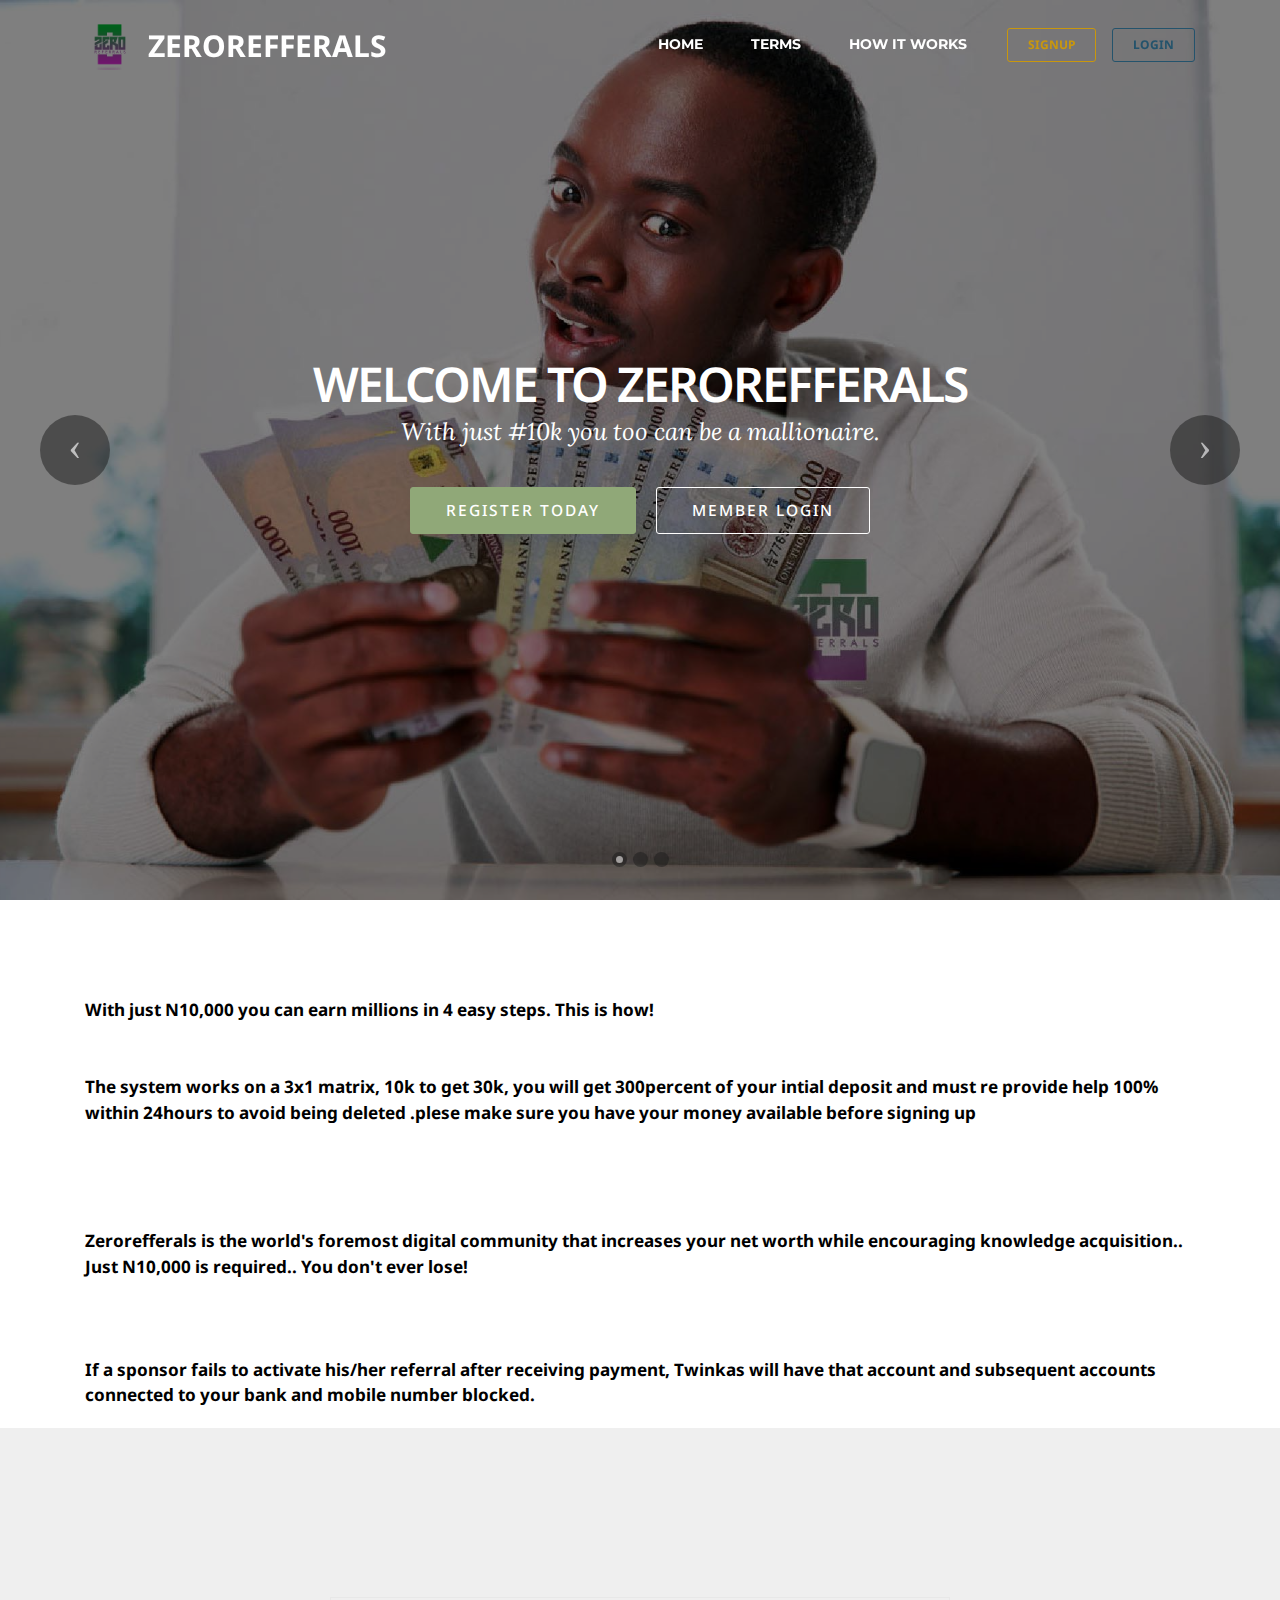
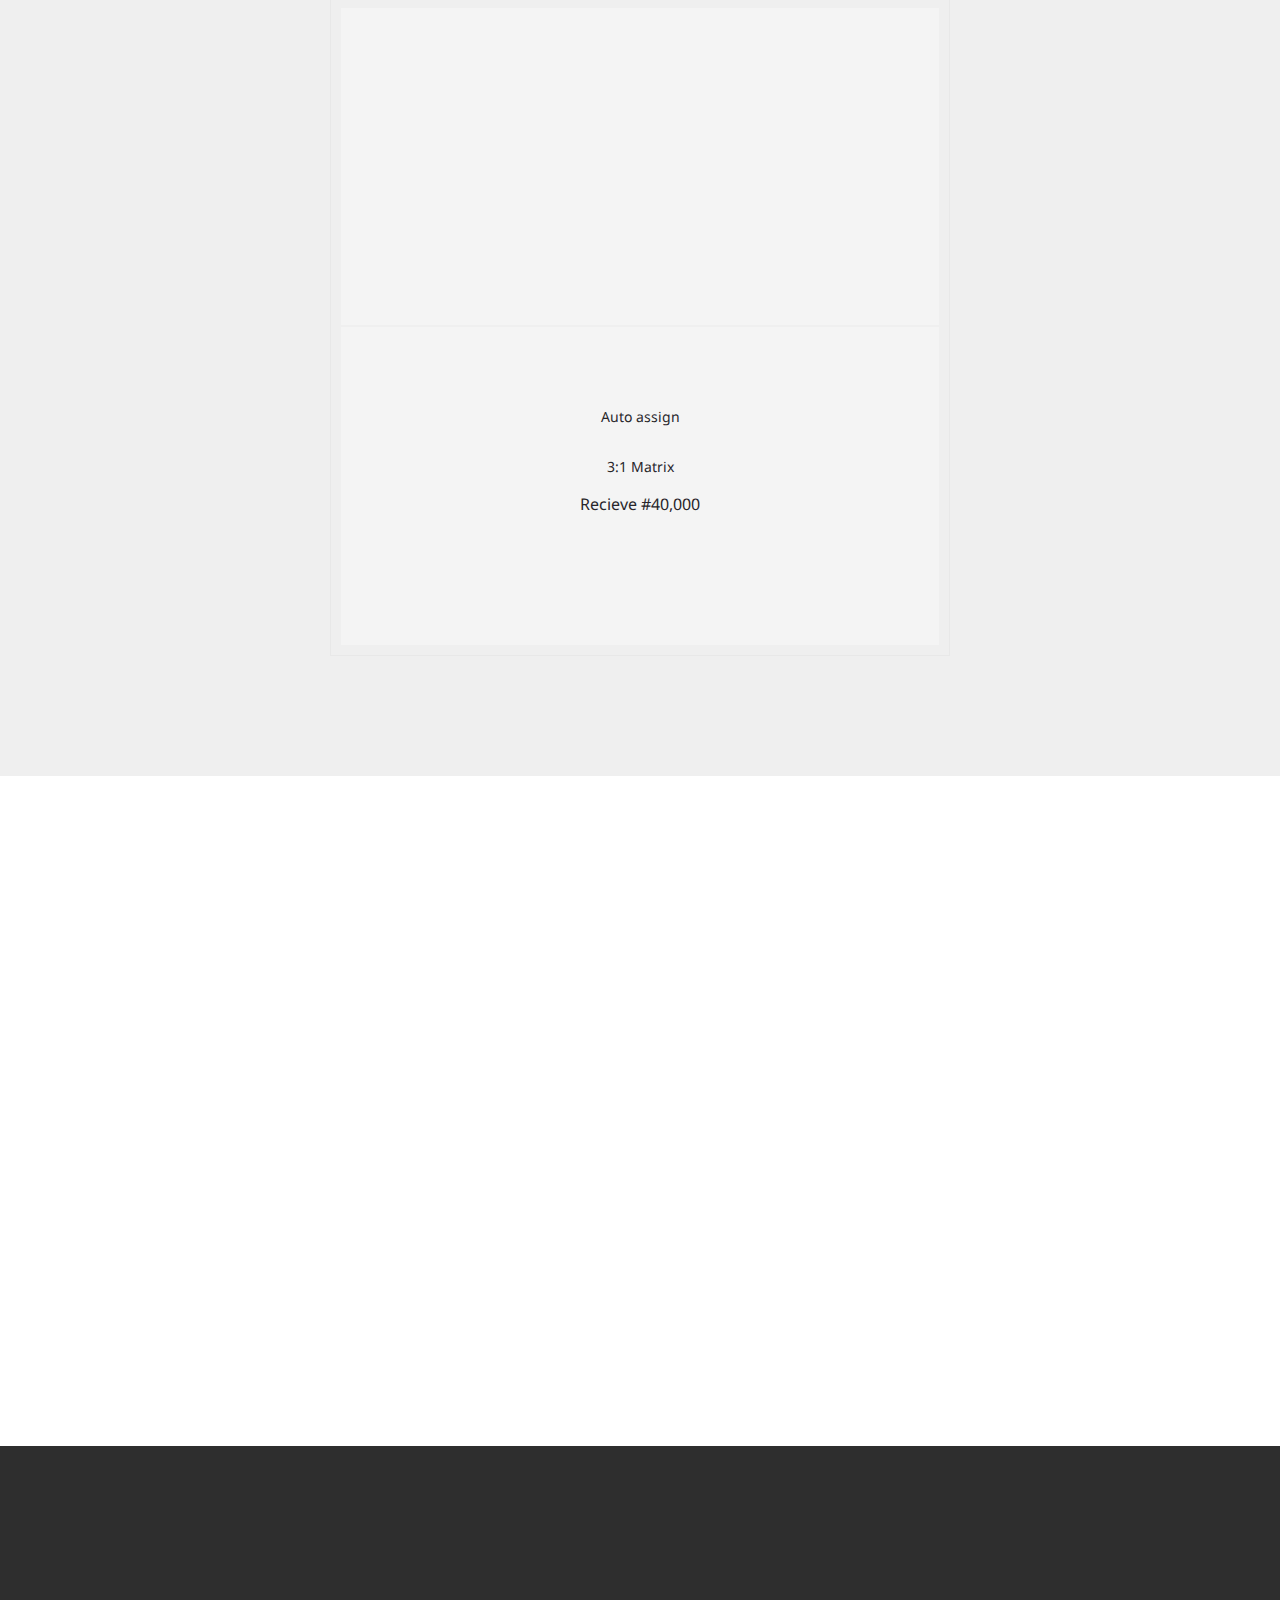
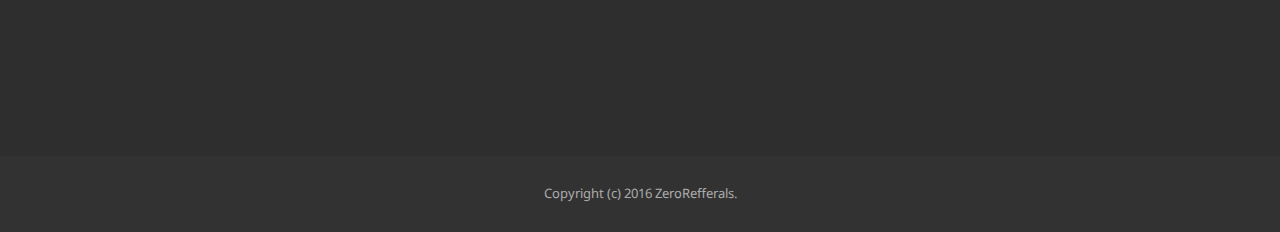
<file: index.html>
<!DOCTYPE html>
<html>
<head>
  <!-- Site made with Mobirise Website Builder v3.11.1, https://mobirise.com -->
  <meta charset="UTF-8">
  <meta http-equiv="X-UA-Compatible" content="IE=edge">
  <meta name="generator" content="Mobirise v3.11.1, mobirise.com">
  <meta name="viewport" content="width=device-width, initial-scale=1">
  <link rel="shortcut icon" href="assets/images/zero-logo-128x128.png" type="image/x-icon">
  <meta name="description" content="">
  <title>Zerorefferals</title>
  <link rel="stylesheet" href="https://fonts.googleapis.com/css?family=Lora:400,700,400italic,700italic&amp;subset=latin">
  <link rel="stylesheet" href="https://fonts.googleapis.com/css?family=Montserrat:400,700">
  <link rel="stylesheet" href="https://fonts.googleapis.com/css?family=Raleway:100,100i,200,200i,300,300i,400,400i,500,500i,600,600i,700,700i,800,800i,900,900i">
  <link rel="stylesheet" href="assets/bootstrap-material-design-font/css/material.css">
  <link rel="stylesheet" href="assets/tether/tether.min.css">
  <link rel="stylesheet" href="assets/bootstrap/css/bootstrap.min.css">
  <link rel="stylesheet" href="assets/animate.css/animate.min.css">
  <link rel="stylesheet" href="assets/dropdown/css/style.css">
  <link rel="stylesheet" href="assets/socicon/css/styles.css">
  <link rel="stylesheet" href="assets/theme/css/style.css">
  <link rel="stylesheet" href="assets/mobirise/css/mbr-additional.css" type="text/css">
  
  
  
</head>
<body>
<section id="menu-0">

    <nav class="navbar navbar-dropdown bg-color transparent navbar-fixed-top">
        <div class="container">

            <div class="mbr-table">
                <div class="mbr-table-cell">

                    <div class="navbar-brand">
                        <a href="https://zerorefferals.com" class="navbar-logo"><img src="assets/images/zero-logo-128x128.png" alt="Mobirise"></a>
                        <a class="navbar-caption" href="https://mobirise.com">ZEROREFFERALS</a>
                    </div>

                </div>
                <div class="mbr-table-cell">

                    <button class="navbar-toggler pull-xs-right hidden-md-up" type="button" data-toggle="collapse" data-target="#exCollapsingNavbar">
                        <div class="hamburger-icon"></div>
                    </button>

                    <ul class="nav-dropdown collapse pull-xs-right nav navbar-nav navbar-toggleable-sm" id="exCollapsingNavbar"><li class="nav-item"><a class="nav-link link" href="index.html"></a></li><li class="nav-item dropdown"><a class="nav-link link" href="Contact us.html" aria-expanded="false"></a></li><li class="nav-item"><a class="nav-link link" href="terms.html" aria-expanded="false">HOME</a></li><li class="nav-item"><a class="nav-link link" href="terms.html" aria-expanded="false">TERMS</a></li><li class="nav-item"><a class="nav-link link" href="How it works..html" aria-expanded="false">HOW IT WORKS</a></li><li class="nav-item nav-btn"><a class="nav-link btn btn-warning-outline btn-warning" href="Signup.html" target="_blank">SIGNUP</a></li><li class="nav-item nav-btn"><a class="nav-link btn btn-primary-outline btn-primary" href="Signup.html" target="_blank">LOGIN</a></li></ul>
                    <button hidden="" class="navbar-toggler navbar-close" type="button" data-toggle="collapse" data-target="#exCollapsingNavbar">
                        <div class="close-icon"></div>
                    </button>

                </div>
            </div>

        </div>
    </nav>

</section>

<section class="engine"><a rel="external" href="https://mobirise.com">Web Page Builder</a></section><section class="mbr-slider mbr-section mbr-section__container carousel slide mbr-section-nopadding mbr-after-navbar" data-ride="carousel" data-keyboard="false" data-wrap="true" data-pause="false" data-interval="5000" id="slider-s">
    <div>
        <div>
            <div>
                <ol class="carousel-indicators">
                    <li data-app-prevent-settings="" data-target="#slider-s" data-slide-to="0" class="active"></li><li data-app-prevent-settings="" data-target="#slider-s" data-slide-to="1"></li><li data-app-prevent-settings="" data-target="#slider-s" class="" data-slide-to="2"></li>
                </ol>
                <div class="carousel-inner" role="listbox">
                    <div class="mbr-section mbr-section-hero carousel-item dark center mbr-section-full active" data-bg-video-slide="false" style="background-image: url(assets/images/holding-us-naira-4-2000x1328.jpg);">
                        <div class="mbr-table-cell">
                            <div class="mbr-overlay"></div>
                            <div class="container-slide container">
                                
                                <div class="row">
                                    <div class="col-md-8 col-md-offset-2 text-xs-center">
                                        <h2 class="mbr-section-title display-1">WELCOME TO ZEROREFFERALS</h2>
                                        <p class="mbr-section-lead lead">With just #10k you too can be a mallionaire.</p>

                                        <div class="mbr-section-btn"><a class="btn btn-lg btn-success" href="https://mobirise.com">REGISTER TODAY</a> <a class="btn btn-lg btn-white btn-white-outline" href="https://mobirise.com">MEMBER LOGIN</a></div>
                                    </div>
                                </div>
                            </div>
                        </div>
                    </div><div class="mbr-section mbr-section-hero carousel-item dark center mbr-section-full" data-bg-video-slide="false" style="background-image: url(assets/images/holding-us-naira-5-2000x1324.jpg);">
                        <div class="mbr-table-cell">
                            <div class="mbr-overlay"></div>
                            <div class="container-slide container">
                                
                                <div class="row">
                                    <div class="col-md-8 col-md-offset-1">
                                        <h2 class="mbr-section-title display-1">DIRECT INSTANT PAYMENT</h2>
                                        <p class="mbr-section-lead lead">Get 300% of your donation within 7day or less. with just one Participation level Availabe makes it relatively easy.₦10,000 to get #30,000..</p>

                                        
                                    </div>
                                </div>
                            </div>
                        </div>
                    </div><div class="mbr-section mbr-section-hero carousel-item dark center mbr-section-full" data-bg-video-slide="false" style="background-image: url('assets/images/holding-us-naira-1-2000x1435.jpg');">
                        <div class="mbr-table-cell">
                            <div class="mbr-overlay"></div>
                            <div class="container-slide container">
                                
                                <div class="row">
                                    <div class="col-md-8 col-md-offset-2 text-xs-center">
                                        <h2 class="mbr-section-title display-1">WERE HERE TO STAY</h2>
                                        <p class="mbr-section-lead lead">The system automatically merge you with persons who will pay you. No waiting to get Referral. Take Acton and get on board.</p>

                                        <div class="mbr-section-btn"> <a class="btn btn-lg btn-primary-outline btn-primary" href="Login.html">JION NOW</a></div>
                                    </div>
                                </div>
                            </div>
                        </div>
                    </div>
                </div>

                <a data-app-prevent-settings="" class="left carousel-control" role="button" data-slide="prev" href="#slider-s">
                    <span class="icon-prev" aria-hidden="true"></span>
                    <span class="sr-only">Previous</span>
                </a>
                <a data-app-prevent-settings="" class="right carousel-control" role="button" data-slide="next" href="#slider-s">
                    <span class="icon-next" aria-hidden="true"></span>
                    <span class="sr-only">Next</span>
                </a>
            </div>
        </div>
    </div>
</section>

<section class="mbr-section article mbr-section__container" id="content1-5" style="background-color: rgb(255, 255, 255); padding-top: 20px; padding-bottom: 20px;">

    <div class="container">
        <div class="row">
            <div class="col-xs-12 lead"><p><strong><br></strong></p><p><strong><br></strong></p><p><strong>Zerorefferals is a network of individuals who are commited to helping each other achieve their financial goals .</strong></p><div><strong>With just N10,000 you can earn millions in 4 easy steps.  This is how!</strong></div><div><strong><br></strong></div><p><strong>You become a zerorefferer Affiliate by paying N10,000 to your sponsor or referrer within 24 hours of your registration.</strong></p><div><strong>The system works on a 3x1 matrix, 10k to get 30k, you will get 300percent of your intial deposit and must re provide help 100%</strong></div><div><strong>within 24hours to avoid being deleted .plese make sure you have your money available before signing up</strong></div><p><strong><br></strong></p><p><strong>Zero refferal system is a no-refferal unique plan that pays. So far, many new platforms have come up and copied our style. Now watch it, as we change our style TODAY, many of them will copy. PayCycler leads, while others copy</strong></p><div><br></div><div><strong>Zerorefferals is the world's foremost digital community that increases your net worth while encouraging knowledge acquisition..</strong></div><div><strong>Just N10,000 is required.. You don't ever lose!</strong></div><p><strong><br></strong></p><p><strong>Always be online if you must suceed with Zero Refferals</strong></p><div><strong><br></strong></div><div><strong>If a sponsor fails to activate his/her referral after receiving payment, Twinkas will have that account and subsequent accounts connected to your bank and mobile number blocked.</strong></div><p></p></div>
        </div>
    </div>

</section>

<section class="mbr-section" id="pricing-table2-u" style="background-color: rgb(239, 239, 239); padding-top: 120px; padding-bottom: 120px;">

    

    <div class="mbr-section mbr-section__container mbr-section__container--middle">
      <div class="container">
          <div class="row">
              <div class="col-xs-12 text-xs-center">
                  <h3 class="mbr-section-title display-2"></h3>
                  <small class="mbr-section-subtitle"></small>
              </div>
          </div>
      </div>
    </div>

    <div class="mbr-section mbr-section-nopadding mbr-price-table">
      <div class="row">
            <div class="col-xs-12 col-md-6 col-md-offset-3 col-sm-12 col-xl-6 col-xl-offset-3">
                <div class="mbr-plan card text-xs-center">
                    <div class="mbr-plan-header card-block">
                      
                      <div class="card-title">
                        <h3 class="mbr-plan-title">STANDARD</h3>
                        <small class="mbr-plan-subtitle">Description</small>
                      </div>
                      <div class="card-text">
                          <div class="mbr-price">
                            <span class="mbr-price-value">#</span>
                            <span class="mbr-price-figure">10</span><small class="mbr-price-term">,000.</small>
                          </div>
                          <small class="mbr-plan-price-desc">Donation</small>
                      </div>
                    </div>
                    <div class="mbr-plan-body card-block">
                      <div class="mbr-plan-list"><ul class="list-group list-group-flush"><span style="font-size: 14px; line-height: 50px;">Auto assign</span><br><span style="font-size: 14px; line-height: 50px;">3:1 Matrix</span><br>Recieve #40,000</ul></div>
                      <div class="mbr-plan-btn"><a href="Signup.html" class="btn btn-danger-outline btn-danger">SIGNUP</a></div>
                    </div>
                </div>
            </div>
            
            
            
          </div>
    </div>

</section>

<section class="mbr-section" id="form1-6" style="background-color: rgb(255, 255, 255); padding-top: 120px; padding-bottom: 120px;">
    
    <div class="mbr-section mbr-section__container mbr-section__container--middle">
        <div class="container">
            <div class="row">
                <div class="col-xs-12 text-xs-center">
                    <h3 class="mbr-section-title display-2">LETS HEAR FROM YOU</h3>
                    <small class="mbr-section-subtitle"></small>
                </div>
            </div>
        </div>
    </div>
    <div class="mbr-section mbr-section-nopadding">
        <div class="container">
            <div class="row">
                <div class="col-xs-12 col-lg-10 col-lg-offset-1" data-form-type="formoid">


                    <div data-form-alert="true">
                        <div hidden="" data-form-alert-success="true" class="alert alert-form alert-success text-xs-center">Thanks for filling out form!</div>
                    </div>


                    <form action="https://mobirise.com/" method="post" data-form-title="LETS HEAR FROM YOU">

                        <input type="hidden" value="UwHSQz1nliDZv60TscD61ur0KNTtuWz3ioeLiSGoY+bNeV0A7LqoUToNAjD4xBrn9jx/YvrLfgwKnh6Ilk/zkSGa36sULvYyeENZMomxqGleOtwUfqmDwAjCNWNEfuAd" data-form-email="true">

                        <div class="row row-sm-offset">

                            <div class="col-xs-12 col-md-4">
                                <div class="form-group">
                                    <label class="form-control-label" for="form1-6-name">Name<span class="form-asterisk">*</span></label>
                                    <input type="text" class="form-control" name="name" required="" data-form-field="Name" id="form1-6-name">
                                </div>
                            </div>

                            <div class="col-xs-12 col-md-4">
                                <div class="form-group">
                                    <label class="form-control-label" for="form1-6-email">Email<span class="form-asterisk">*</span></label>
                                    <input type="email" class="form-control" name="email" required="" data-form-field="Email" id="form1-6-email">
                                </div>
                            </div>

                            <div class="col-xs-12 col-md-4">
                                <div class="form-group">
                                    <label class="form-control-label" for="form1-6-phone">Phone</label>
                                    <input type="tel" class="form-control" name="phone" data-form-field="Phone" id="form1-6-phone">
                                </div>
                            </div>

                        </div>

                        <div class="form-group">
                            <label class="form-control-label" for="form1-6-message">Message</label>
                            <textarea class="form-control" name="message" rows="7" data-form-field="Message" id="form1-6-message"></textarea>
                        </div>

                        <div><button type="submit" class="btn btn-danger">CONTACT US</button></div>

                    </form>
                </div>
            </div>
        </div>
    </div>
</section>

<section class="mbr-section mbr-section-md-padding" id="social-buttons3-7" style="background-color: rgb(46, 46, 46); padding-top: 90px; padding-bottom: 90px;">
    
    <div class="container">
        <div class="row">
            <div class="col-md-8 col-md-offset-2 text-xs-center">
                <h3 class="mbr-section-title display-2">SHARE US!</h3>
                <div>

                  <div class="mbr-social-likes" data-counters="false">
                    <span class="btn btn-social facebook" title="Share link on Facebook">
                        <i class="socicon socicon-facebook"></i>
                    </span>
                    <span class="btn btn-social twitter" title="Share link on Twitter">
                        <i class="socicon socicon-twitter"></i>
                    </span>
                    <span class="btn btn-social plusone" title="Share link on Google+">
                        <i class="socicon socicon-googleplus"></i>
                    </span>
                    
                    
                  </div>

                </div>
            </div>
        </div>
    </div>
</section>

<footer class="mbr-small-footer mbr-section mbr-section-nopadding" id="footer1-2" style="background-color: rgb(50, 50, 50); padding-top: 1.75rem; padding-bottom: 1.75rem;">
    
    <div class="container">
        <p class="text-xs-center">Copyright (c) 2016 ZeroRefferals.</p>
    </div>
</footer>


  <script src="assets/web/assets/jquery/jquery.min.js"></script>
  <script src="assets/tether/tether.min.js"></script>
  <script src="assets/bootstrap/js/bootstrap.min.js"></script>
  <script src="assets/smooth-scroll/SmoothScroll.js"></script>
  <script src="assets/bootstrap-carousel-swipe/bootstrap-carousel-swipe.js"></script>
  <script src="assets/viewportChecker/jquery.viewportchecker.js"></script>
  <script src="assets/dropdown/js/script.min.js"></script>
  <script src="assets/touchSwipe/jquery.touchSwipe.min.js"></script>
  <script src="assets/social-likes/social-likes.js"></script>
  <script src="assets/theme/js/script.js"></script>
  <script src="assets/formoid/formoid.min.js"></script>
  
  
  <input name="animation" type="hidden">
   <div id="scrollToTop" class="scrollToTop mbr-arrow-up"><a style="text-align: center;"><i class="mbr-arrow-up-icon"></i></a></div>
  </body>
</html>
</file>
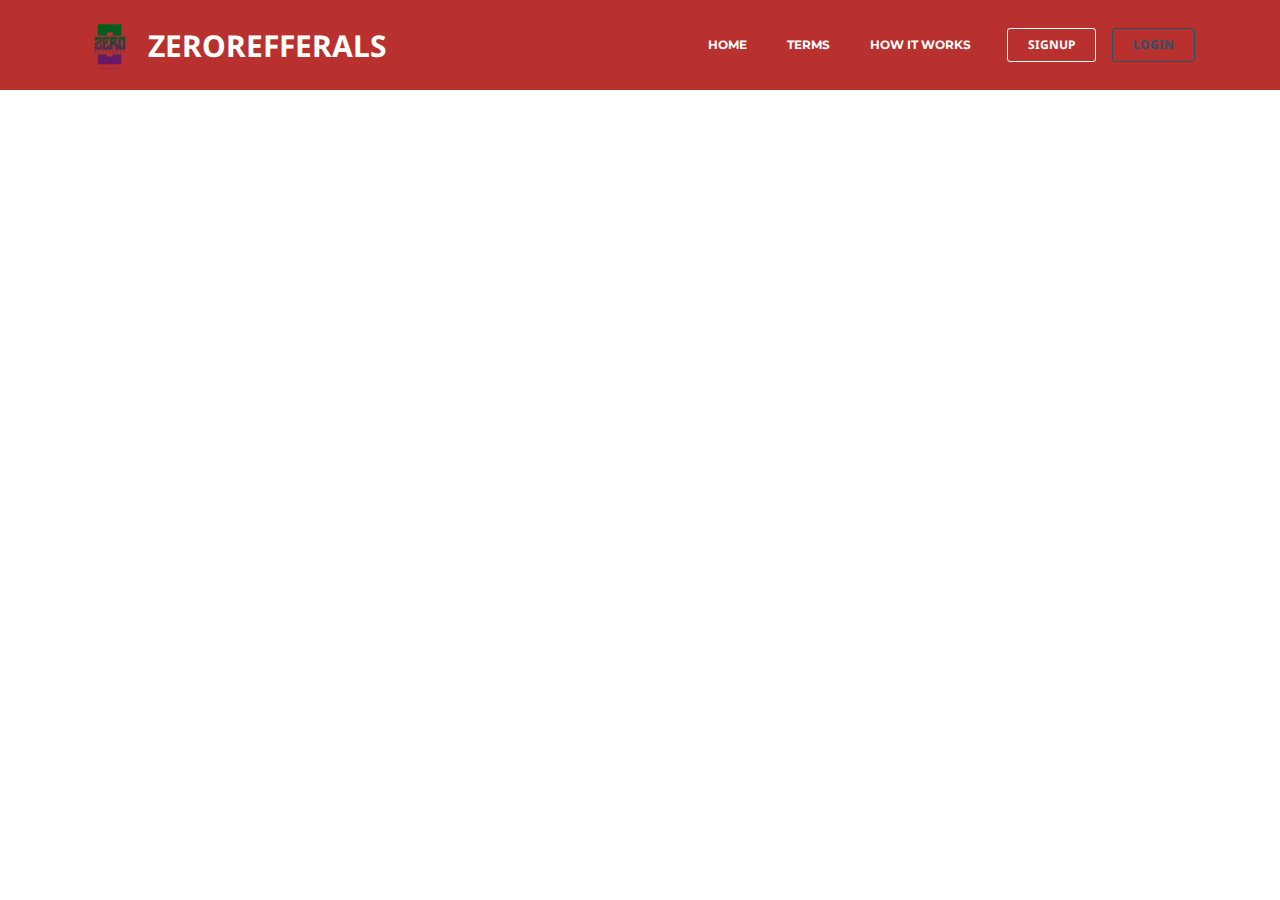
<file: Contact us - Copy - Copy - Copy - Copy - Copy.html>
<!DOCTYPE html>
<html>
<head>
  <!-- Site made with Mobirise Website Builder v3.11.1, https://mobirise.com -->
  <meta charset="UTF-8">
  <meta http-equiv="X-UA-Compatible" content="IE=edge">
  <meta name="generator" content="Mobirise v3.11.1, mobirise.com">
  <meta name="viewport" content="width=device-width, initial-scale=1">
  <link rel="shortcut icon" href="assets/images/zero-logo-128x128.png" type="image/x-icon">
  <meta name="description" content="contact us ">
  <title>contact us</title>
  <link rel="stylesheet" href="https://fonts.googleapis.com/css?family=Lora:400,700,400italic,700italic&amp;subset=latin">
  <link rel="stylesheet" href="https://fonts.googleapis.com/css?family=Montserrat:400,700">
  <link rel="stylesheet" href="https://fonts.googleapis.com/css?family=Raleway:100,100i,200,200i,300,300i,400,400i,500,500i,600,600i,700,700i,800,800i,900,900i">
  <link rel="stylesheet" href="assets/bootstrap-material-design-font/css/material.css">
  <link rel="stylesheet" href="assets/tether/tether.min.css">
  <link rel="stylesheet" href="assets/bootstrap/css/bootstrap.min.css">
  <link rel="stylesheet" href="assets/dropdown/css/style.css">
  <link rel="stylesheet" href="assets/animate.css/animate.min.css">
  <link rel="stylesheet" href="assets/theme/css/style.css">
  <link rel="stylesheet" href="assets/mobirise/css/mbr-additional.css" type="text/css">
  
  
  
</head>
<body>
<section id="menu-o">

    <nav class="navbar navbar-dropdown navbar-fixed-top">
        <div class="container">

            <div class="mbr-table">
                <div class="mbr-table-cell">

                    <div class="navbar-brand">
                        <a href="https://mobirise.com" class="navbar-logo"><img src="assets/images/zero-logo-128x128.png" alt="Mobirise"></a>
                        <a class="navbar-caption" href="https://mobirise.com">ZEROREFFERALS</a>
                    </div>

                </div>
                <div class="mbr-table-cell">

                    <button class="navbar-toggler pull-xs-right hidden-md-up" type="button" data-toggle="collapse" data-target="#exCollapsingNavbar">
                        <div class="hamburger-icon"></div>
                    </button>

                    <ul class="nav-dropdown collapse pull-xs-right nav navbar-nav navbar-toggleable-sm" id="exCollapsingNavbar"><li class="nav-item"><a class="nav-link link" href="index.html">HOME</a></li><li class="nav-item dropdown"><a class="nav-link link" href="terms.html" aria-expanded="false">TERMS</a></li><li class="nav-item"><a class="nav-link link" href="How it works..html" aria-expanded="false">HOW IT WORKS</a></li><li class="nav-item nav-btn"><a class="nav-link btn btn-white btn-white-outline" href="Signup.html" target="_blank">SIGNUP</a></li><li class="nav-item nav-btn"><a class="nav-link btn btn-primary-outline btn-primary" href="Signup.html" target="_blank">LOGIN</a></li></ul>
                    <button hidden="" class="navbar-toggler navbar-close" type="button" data-toggle="collapse" data-target="#exCollapsingNavbar">
                        <div class="close-icon"></div>
                    </button>

                </div>
            </div>

        </div>
    </nav>

</section>

<section class="engine"><a rel="external" href="https://mobirise.com">Mobirise</a></section><footer class="mbr-small-footer mbr-section mbr-section-nopadding mbr-after-navbar" id="footer1-p" style="background-color: rgb(50, 50, 50); padding-top: 1.75rem; padding-bottom: 1.75rem;">
    
    <div class="container">
        <p class="text-xs-center">Copyright (c) 2016 ZeroRefferals.</p>
    </div>
</footer>


  <script src="assets/web/assets/jquery/jquery.min.js"></script>
  <script src="assets/tether/tether.min.js"></script>
  <script src="assets/bootstrap/js/bootstrap.min.js"></script>
  <script src="assets/smooth-scroll/SmoothScroll.js"></script>
  <script src="assets/dropdown/js/script.min.js"></script>
  <script src="assets/touchSwipe/jquery.touchSwipe.min.js"></script>
  <script src="assets/viewportChecker/jquery.viewportchecker.js"></script>
  <script src="assets/theme/js/script.js"></script>
  
  
  <input name="animation" type="hidden">
   <div id="scrollToTop" class="scrollToTop mbr-arrow-up"><a style="text-align: center;"><i class="mbr-arrow-up-icon"></i></a></div>
  </body>
</html>
</file>
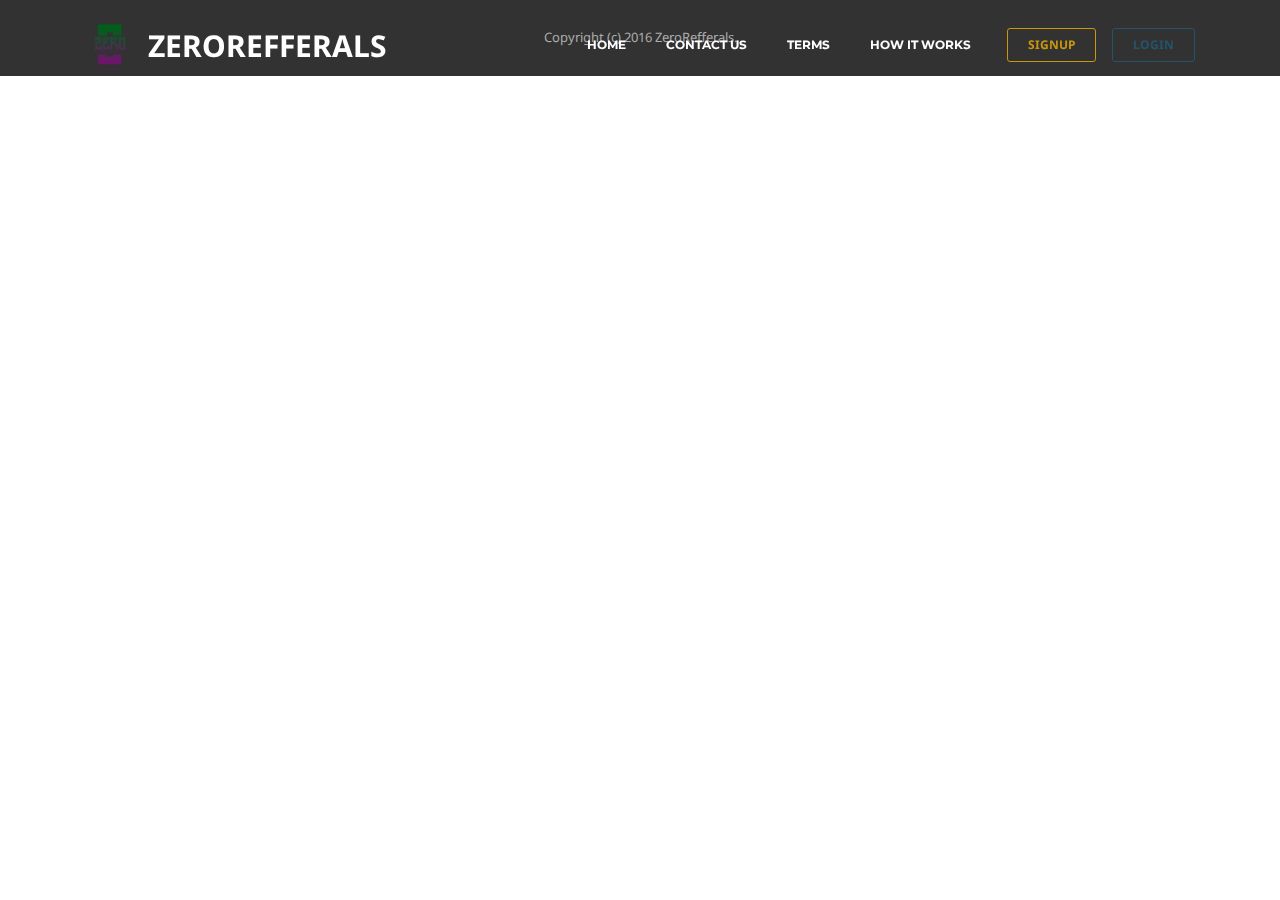
<file: Contact us.html>
<!DOCTYPE html>
<html>
<head>
  <!-- Site made with Mobirise Website Builder v3.11.1, https://mobirise.com -->
  <meta charset="UTF-8">
  <meta http-equiv="X-UA-Compatible" content="IE=edge">
  <meta name="generator" content="Mobirise v3.11.1, mobirise.com">
  <meta name="viewport" content="width=device-width, initial-scale=1">
  <link rel="shortcut icon" href="assets/images/zero-logo-128x128.png" type="image/x-icon">
  <meta name="description" content="contact us ">
  <title>contact us</title>
  <link rel="stylesheet" href="https://fonts.googleapis.com/css?family=Lora:400,700,400italic,700italic&amp;subset=latin">
  <link rel="stylesheet" href="https://fonts.googleapis.com/css?family=Montserrat:400,700">
  <link rel="stylesheet" href="https://fonts.googleapis.com/css?family=Raleway:100,100i,200,200i,300,300i,400,400i,500,500i,600,600i,700,700i,800,800i,900,900i">
  <link rel="stylesheet" href="assets/bootstrap-material-design-font/css/material.css">
  <link rel="stylesheet" href="assets/tether/tether.min.css">
  <link rel="stylesheet" href="assets/bootstrap/css/bootstrap.min.css">
  <link rel="stylesheet" href="assets/dropdown/css/style.css">
  <link rel="stylesheet" href="assets/animate.css/animate.min.css">
  <link rel="stylesheet" href="assets/theme/css/style.css">
  <link rel="stylesheet" href="assets/mobirise/css/mbr-additional.css" type="text/css">
  
  
  
</head>
<body>
<section id="menu-o">

    <nav class="navbar navbar-dropdown bg-color transparent navbar-fixed-top">
        <div class="container">

            <div class="mbr-table">
                <div class="mbr-table-cell">

                    <div class="navbar-brand">
                        <a href="https://mobirise.com" class="navbar-logo"><img src="assets/images/zero-logo-128x128.png" alt="Mobirise"></a>
                        <a class="navbar-caption" href="https://mobirise.com">ZEROREFFERALS</a>
                    </div>

                </div>
                <div class="mbr-table-cell">

                    <button class="navbar-toggler pull-xs-right hidden-md-up" type="button" data-toggle="collapse" data-target="#exCollapsingNavbar">
                        <div class="hamburger-icon"></div>
                    </button>

                    <ul class="nav-dropdown collapse pull-xs-right nav navbar-nav navbar-toggleable-sm" id="exCollapsingNavbar"><li class="nav-item"><a class="nav-link link" href="index.html">HOME</a></li><li class="nav-item dropdown"><a class="nav-link link" href="Contact us.html" aria-expanded="false">CONTACT US</a></li><li class="nav-item"><a class="nav-link link" href="terms.html" aria-expanded="false">TERMS</a></li><li class="nav-item"><a class="nav-link link" href="How it works..html" aria-expanded="false">HOW IT WORKS</a></li><li class="nav-item nav-btn"><a class="nav-link btn btn-warning-outline btn-warning" href="Signup.html" target="_blank">SIGNUP</a></li><li class="nav-item nav-btn"><a class="nav-link btn btn-primary-outline btn-primary" href="Signup.html" target="_blank">LOGIN</a></li></ul>
                    <button hidden="" class="navbar-toggler navbar-close" type="button" data-toggle="collapse" data-target="#exCollapsingNavbar">
                        <div class="close-icon"></div>
                    </button>

                </div>
            </div>

        </div>
    </nav>

</section>

<section class="engine"><a rel="external" href="https://mobirise.com">Mobirise Site Maker</a></section><footer class="mbr-small-footer mbr-section mbr-section-nopadding mbr-after-navbar" id="footer1-p" style="background-color: rgb(50, 50, 50); padding-top: 1.75rem; padding-bottom: 1.75rem;">
    
    <div class="container">
        <p class="text-xs-center">Copyright (c) 2016 ZeroRefferals.</p>
    </div>
</footer>


  <script src="assets/web/assets/jquery/jquery.min.js"></script>
  <script src="assets/tether/tether.min.js"></script>
  <script src="assets/bootstrap/js/bootstrap.min.js"></script>
  <script src="assets/smooth-scroll/SmoothScroll.js"></script>
  <script src="assets/dropdown/js/script.min.js"></script>
  <script src="assets/touchSwipe/jquery.touchSwipe.min.js"></script>
  <script src="assets/viewportChecker/jquery.viewportchecker.js"></script>
  <script src="assets/theme/js/script.js"></script>
  
  
  <input name="animation" type="hidden">
   <div id="scrollToTop" class="scrollToTop mbr-arrow-up"><a style="text-align: center;"><i class="mbr-arrow-up-icon"></i></a></div>
  </body>
</html>
</file>
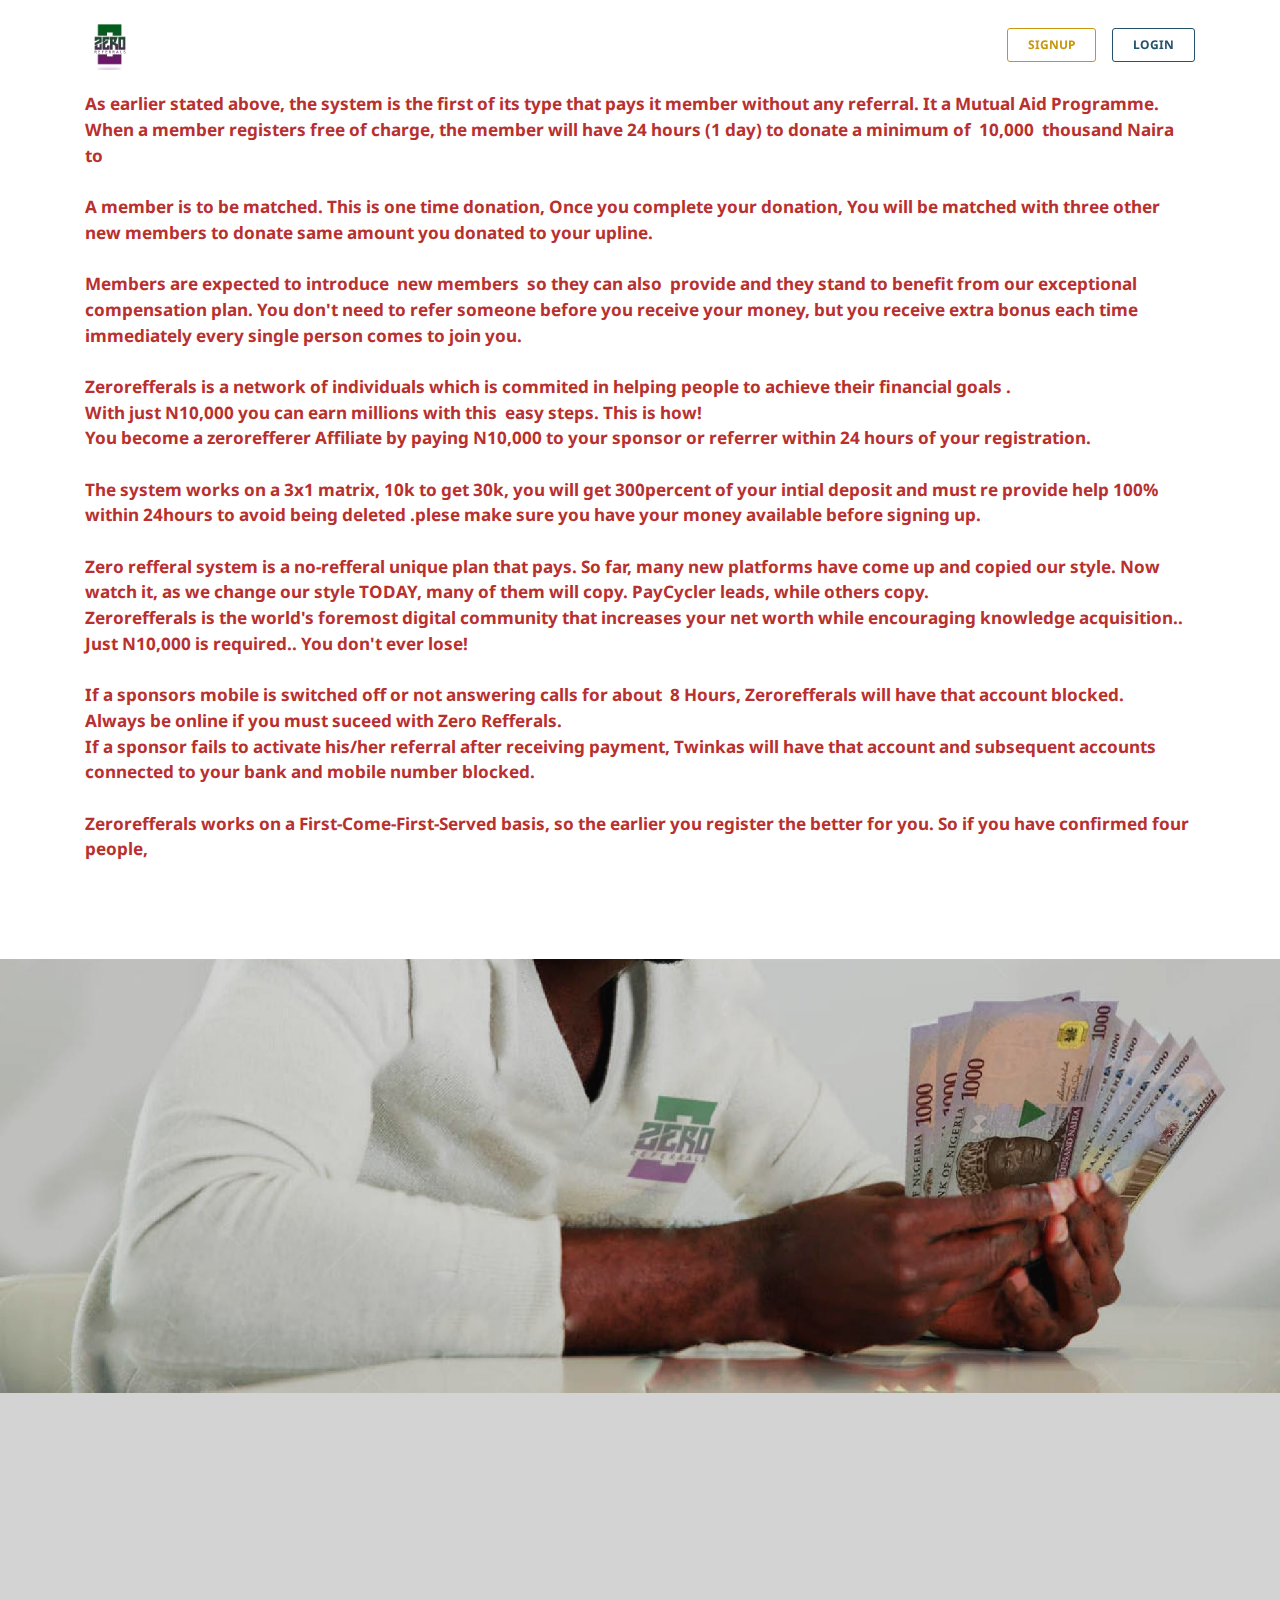
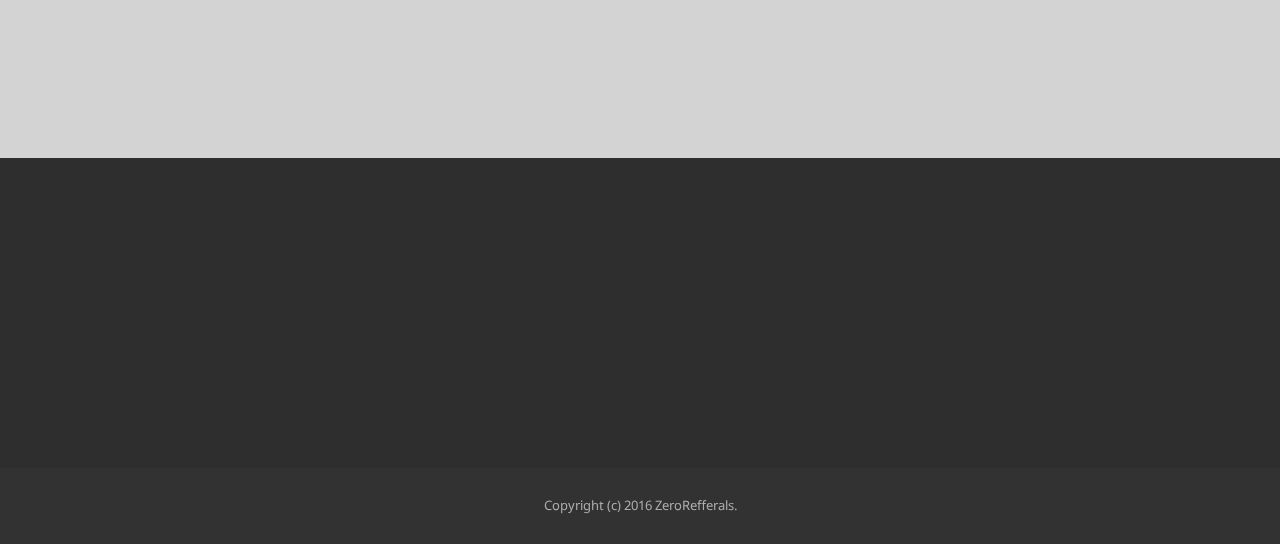
<file: How it works..html>
<!DOCTYPE html>
<html>
<head>
  <!-- Site made with Mobirise Website Builder v3.11.1, https://mobirise.com -->
  <meta charset="UTF-8">
  <meta http-equiv="X-UA-Compatible" content="IE=edge">
  <meta name="generator" content="Mobirise v3.11.1, mobirise.com">
  <meta name="viewport" content="width=device-width, initial-scale=1">
  <link rel="shortcut icon" href="assets/images/zero-logo-128x128.png" type="image/x-icon">
  <meta name="description" content="">
  <title>how it works</title>
  <link rel="stylesheet" href="https://fonts.googleapis.com/css?family=Lora:400,700,400italic,700italic&amp;subset=latin">
  <link rel="stylesheet" href="https://fonts.googleapis.com/css?family=Montserrat:400,700">
  <link rel="stylesheet" href="https://fonts.googleapis.com/css?family=Raleway:100,100i,200,200i,300,300i,400,400i,500,500i,600,600i,700,700i,800,800i,900,900i">
  <link rel="stylesheet" href="assets/bootstrap-material-design-font/css/material.css">
  <link rel="stylesheet" href="assets/tether/tether.min.css">
  <link rel="stylesheet" href="assets/bootstrap/css/bootstrap.min.css">
  <link rel="stylesheet" href="assets/animate.css/animate.min.css">
  <link rel="stylesheet" href="assets/socicon/css/styles.css">
  <link rel="stylesheet" href="assets/dropdown/css/style.css">
  <link rel="stylesheet" href="assets/theme/css/style.css">
  <link rel="stylesheet" href="assets/mobirise/css/mbr-additional.css" type="text/css">
  
  
  
</head>
<body>
<section id="menu-o">

    <nav class="navbar navbar-dropdown bg-color transparent navbar-fixed-top">
        <div class="container">

            <div class="mbr-table">
                <div class="mbr-table-cell">

                    <div class="navbar-brand">
                        <a href="https://mobirise.com" class="navbar-logo"><img src="assets/images/zero-logo-128x128.png" alt="Mobirise"></a>
                        <a class="navbar-caption" href="https://mobirise.com">ZEROREFFERALS</a>
                    </div>

                </div>
                <div class="mbr-table-cell">

                    <button class="navbar-toggler pull-xs-right hidden-md-up" type="button" data-toggle="collapse" data-target="#exCollapsingNavbar">
                        <div class="hamburger-icon"></div>
                    </button>

                    <ul class="nav-dropdown collapse pull-xs-right nav navbar-nav navbar-toggleable-sm" id="exCollapsingNavbar"><li class="nav-item"><a class="nav-link link" href="index.html"></a></li><li class="nav-item dropdown"><a class="nav-link link" href="Contact us.html" aria-expanded="false"></a></li><li class="nav-item"><a class="nav-link link" href="terms.html" aria-expanded="false">HOME</a></li><li class="nav-item"><a class="nav-link link" href="terms.html" aria-expanded="false">TERMS</a></li><li class="nav-item"><a class="nav-link link" href="How it works..html" aria-expanded="false">HOW IT WORKS</a></li><li class="nav-item nav-btn"><a class="nav-link btn btn-warning-outline btn-warning" href="Signup.html" target="_blank">SIGNUP</a></li><li class="nav-item nav-btn"><a class="nav-link btn btn-primary-outline btn-primary" href="Signup.html" target="_blank">LOGIN</a></li></ul>
                    <button hidden="" class="navbar-toggler navbar-close" type="button" data-toggle="collapse" data-target="#exCollapsingNavbar">
                        <div class="close-icon"></div>
                    </button>

                </div>
            </div>

        </div>
    </nav>

</section>

<section class="engine"><a rel="external" href="https://mobirise.com">Mobirise Web Site Builder</a></section><section class="mbr-section article mbr-section__container mbr-after-navbar" id="content1-c" style="background-color: rgb(255, 255, 255); padding-top: 40px; padding-bottom: 20px;">

    <div class="container">
        <div class="row">
            <div class="col-xs-12 lead"><p><strong><br></strong></p><p><strong><br></strong></p><p><strong>As earlier stated above, the system is the first of its type that pays it member without any referral. It a Mutual Aid Programme.</strong></p><p><strong>When a member registers free of charge, the member will have 24 hours (1 day) to donate a minimum of &nbsp;10,000 &nbsp;thousand Naira to </strong></p><p><strong><br></strong></p><p><strong>A member is to be matched. This is one time donation, Once you complete your donation, You will be matched with three other new</strong><span style="font-size: 1.07rem; line-height: 1.5;">&nbsp;</span><strong>members to donate same amount you donated to your upline.</strong></p><p><strong><br></strong></p><p><strong>Members are expected to introduce &nbsp;new members &nbsp;so they can also &nbsp;provide and they stand to benefit from our exceptional compensation plan. You don't need to refer someone before you receive your money, but you receive extra bonus each time immediately every single person comes to join you.</strong></p><p><strong><br></strong></p><p><strong>Zerorefferals is a network of individuals which is commited in helping people to achieve their financial goals .</strong></p><p><strong>With just N10,000 you can earn millions with this &nbsp;easy steps. This is how!</strong></p><p><strong>You become a zerorefferer Affiliate by paying N10,000 to your sponsor or referrer within 24 hours of your registration.</strong><br></p><p><strong><br></strong></p><p><strong>The system works on a 3x1 matrix, 10k to get 30k, you will get 300percent of your intial deposit and must re provide help 100%</strong></p><p><strong>within 24hours to avoid being deleted .plese make sure you have your money available before signing up.</strong></p><p><strong><br></strong></p><p><strong>Zero refferal system is a no-refferal unique plan that pays. So far, many new platforms have come up and copied our style. Now watch it, as we change our style TODAY, many of them will copy. PayCycler leads, while others copy.</strong></p><p><strong>Zerorefferals is the world's foremost digital community that increases your net worth while encouraging knowledge acquisition..</strong><br></p><p><strong>Just N10,000 is required.. You don't ever lose!</strong></p><p><strong><br></strong></p><p><strong>If a sponsors mobile is switched off or not answering calls for about &nbsp;8 Hours, Zerorefferals will have that account blocked.</strong></p><p><strong>Always be online if you must suceed with Zero Refferals.</strong><br></p><p><strong>If a sponsor fails to activate his/her referral after receiving payment, Twinkas will have that account and subsequent accounts connected to your bank and mobile number blocked.</strong><br></p><p><strong><br></strong></p><p><strong>Zerorefferals works on a First-Come-First-Served basis, so the earlier you register the better for you. So if you have confirmed four people,&nbsp;</strong></p><p><strong><br></strong></p><p><strong>But if you are new here, register now by clicking the signup button at the top right (if you are using a PC). After Registration, login by clicking the Login button beside the Signup button at the top right and pay the person you are paired with.</strong></p></div>
        </div>
    </div>

</section>

<section class="mbr-section mbr-parallax-background" id="testimonials4-v" style="background-image: url(assets/images/holding-us-naira-5-2000x1324.jpg); padding-top: 40px; padding-bottom: 40px;">

    <div class="mbr-overlay" style="opacity: 0.2; background-color: rgb(34, 34, 34);">
    </div>

        <div class="mbr-section mbr-section__container mbr-section__container--middle">
            <div class="container">
                <div class="row">
                    <div class="col-xs-12 text-xs-center">
                        <h3 class="mbr-section-title display-2">WHAT OUR FANTASTIC USERS SAY</h3>
                        
                    </div>
                </div>
            </div>
        </div>


    <div class="mbr-section mbr-section-nopadding">
        <div class="container">
            <div class="row">

                <div class="col-xs-12">

                    <div class="mbr-testimonial card">
                        <div class="card-block">"its really very amazing experience that I made 100k in two days ( that's usually takes more than three month at least from me if i work day and night). Thank you"</div>
                        <div class="mbr-author card-footer">
                            
                            <div class="mbr-author-name">Anas S.</div>
                            
                        </div>
                    </div><div class="mbr-testimonial card">
                        <div class="card-block">"First of all hands off to you guys for your effort and nice, super system. Good work joyfuldonor team. Great effort, even without refering any user I got my complete payment ."</div>
                        <div class="mbr-author card-footer">
                            
                            <div class="mbr-author-name">Jerry A.</div>
                            
                        </div>
                    </div><div class="mbr-testimonial card">
                        <div class="card-block">"The system is so simple and instant matching and deleting of unpaid user within 24 hours. It gave me more control over my downline."</div>
                        <div class="mbr-author card-footer">
                            
                            <div class="mbr-author-name"><br>Femi C.</div>
                            
                        </div>
                    </div>

                </div>

            </div>

        </div>
    </div>
</section>

<section class="mbr-section mbr-section-md-padding" id="social-buttons4-h" style="background-color: rgb(46, 46, 46); padding-top: 90px; padding-bottom: 90px;">
    
    <div class="container">
        <div class="row">
            <div class="col-md-8 col-md-offset-2 text-xs-center">
                <h3 class="mbr-section-title display-2">FOLLOW US</h3>
                <div><a class="btn btn-social" title="Twitter" target="_blank" href="https://twitter.com/mobirise"><i class="socicon socicon-twitter"></i></a> <a class="btn btn-social" title="Facebook" target="_blank" href="https://www.facebook.com/pages/Mobirise/1616226671953247"><i class="socicon socicon-facebook"></i></a>  <a class="btn btn-social" title="YouTube" target="_blank" href="https://www.youtube.com/channel/UCt_tncVAetpK5JeM8L-8jyw"><i class="socicon socicon-youtube"></i></a>       </div>
            </div>
        </div>
    </div>
</section>

<footer class="mbr-small-footer mbr-section mbr-section-nopadding" id="footer1-9" style="background-color: rgb(50, 50, 50); padding-top: 1.75rem; padding-bottom: 1.75rem;">
    
    <div class="container">
        <p class="text-xs-center">Copyright (c) 2016 ZeroRefferals.</p>
    </div>
</footer>


  <script src="assets/web/assets/jquery/jquery.min.js"></script>
  <script src="assets/tether/tether.min.js"></script>
  <script src="assets/bootstrap/js/bootstrap.min.js"></script>
  <script src="assets/smooth-scroll/SmoothScroll.js"></script>
  <script src="assets/viewportChecker/jquery.viewportchecker.js"></script>
  <script src="assets/jarallax/jarallax.js"></script>
  <script src="assets/dropdown/js/script.min.js"></script>
  <script src="assets/touchSwipe/jquery.touchSwipe.min.js"></script>
  <script src="assets/theme/js/script.js"></script>
  
  
  <input name="animation" type="hidden">
   <div id="scrollToTop" class="scrollToTop mbr-arrow-up"><a style="text-align: center;"><i class="mbr-arrow-up-icon"></i></a></div>
  </body>
</html>
</file>
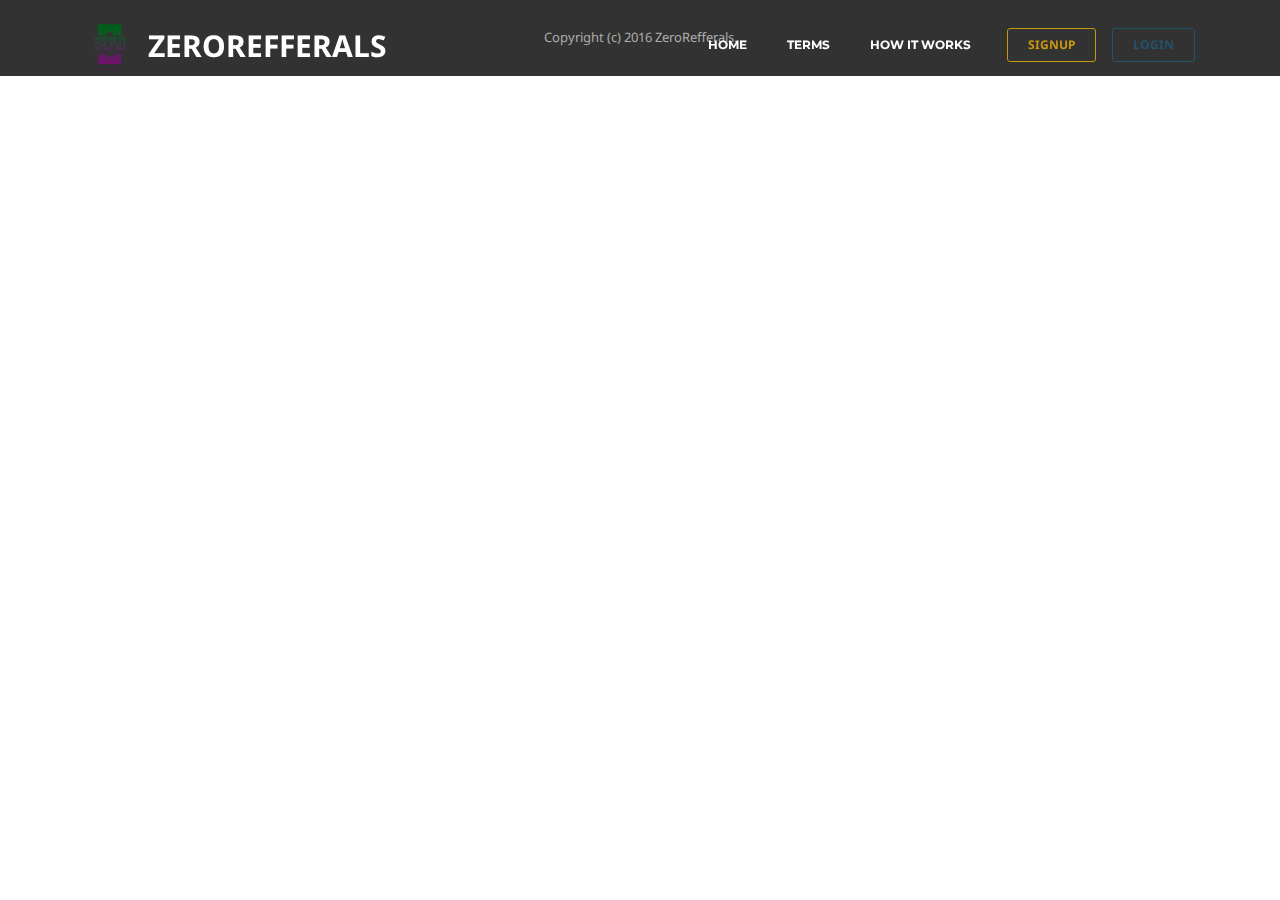
<file: Login.html>
<!DOCTYPE html>
<html>
<head>
  <!-- Site made with Mobirise Website Builder v3.11.1, https://mobirise.com -->
  <meta charset="UTF-8">
  <meta http-equiv="X-UA-Compatible" content="IE=edge">
  <meta name="generator" content="Mobirise v3.11.1, mobirise.com">
  <meta name="viewport" content="width=device-width, initial-scale=1">
  <link rel="shortcut icon" href="assets/images/zero-logo-128x128.png" type="image/x-icon">
  <meta name="description" content="login to your account">
  <title>login</title>
  <link rel="stylesheet" href="https://fonts.googleapis.com/css?family=Lora:400,700,400italic,700italic&amp;subset=latin">
  <link rel="stylesheet" href="https://fonts.googleapis.com/css?family=Montserrat:400,700">
  <link rel="stylesheet" href="https://fonts.googleapis.com/css?family=Raleway:100,100i,200,200i,300,300i,400,400i,500,500i,600,600i,700,700i,800,800i,900,900i">
  <link rel="stylesheet" href="assets/bootstrap-material-design-font/css/material.css">
  <link rel="stylesheet" href="assets/tether/tether.min.css">
  <link rel="stylesheet" href="assets/bootstrap/css/bootstrap.min.css">
  <link rel="stylesheet" href="assets/dropdown/css/style.css">
  <link rel="stylesheet" href="assets/animate.css/animate.min.css">
  <link rel="stylesheet" href="assets/theme/css/style.css">
  <link rel="stylesheet" href="assets/mobirise/css/mbr-additional.css" type="text/css">
  
  
  
</head>
<body>
<section id="menu-m">

    <nav class="navbar navbar-dropdown bg-color transparent navbar-fixed-top">
        <div class="container">

            <div class="mbr-table">
                <div class="mbr-table-cell">

                    <div class="navbar-brand">
                        <a href="#top" class="navbar-logo"><img src="assets/images/zero-logo-128x128.png" alt="Mobirise"></a>
                        <a class="navbar-caption" href="https://mobirise.com">ZEROREFFERALS</a>
                    </div>

                </div>
                <div class="mbr-table-cell">

                    <button class="navbar-toggler pull-xs-right hidden-md-up" type="button" data-toggle="collapse" data-target="#exCollapsingNavbar">
                        <div class="hamburger-icon"></div>
                    </button>

                    <ul class="nav-dropdown collapse pull-xs-right nav navbar-nav navbar-toggleable-sm" id="exCollapsingNavbar"><li class="nav-item"><a class="nav-link link" href="index.html"></a></li><li class="nav-item dropdown"><a class="nav-link link" href="Contact us.html" aria-expanded="false"></a></li><li class="nav-item"><a class="nav-link link" href="terms.html" aria-expanded="false">HOME</a></li><li class="nav-item"><a class="nav-link link" href="terms.html" aria-expanded="false">TERMS</a></li><li class="nav-item"><a class="nav-link link" href="How it works..html" aria-expanded="false">HOW IT WORKS</a></li><li class="nav-item nav-btn"><a class="nav-link btn btn-warning-outline btn-warning" href="Signup.html" target="_blank">SIGNUP</a></li><li class="nav-item nav-btn"><a class="nav-link btn btn-primary-outline btn-primary" href="Signup.html" target="_blank">LOGIN</a></li></ul>
                    <button hidden="" class="navbar-toggler navbar-close" type="button" data-toggle="collapse" data-target="#exCollapsingNavbar">
                        <div class="close-icon"></div>
                    </button>

                </div>
            </div>

        </div>
    </nav>

</section>

<section class="engine"><a rel="external" href="https://mobirise.com">mobirise.com</a></section><footer class="mbr-small-footer mbr-section mbr-section-nopadding mbr-after-navbar" id="footer1-n" style="background-color: rgb(50, 50, 50); padding-top: 1.75rem; padding-bottom: 1.75rem;">
    
    <div class="container">
        <p class="text-xs-center">Copyright (c) 2016 ZeroRefferals.</p>
    </div>
</footer>


  <script src="assets/web/assets/jquery/jquery.min.js"></script>
  <script src="assets/tether/tether.min.js"></script>
  <script src="assets/bootstrap/js/bootstrap.min.js"></script>
  <script src="assets/smooth-scroll/SmoothScroll.js"></script>
  <script src="assets/dropdown/js/script.min.js"></script>
  <script src="assets/touchSwipe/jquery.touchSwipe.min.js"></script>
  <script src="assets/viewportChecker/jquery.viewportchecker.js"></script>
  <script src="assets/theme/js/script.js"></script>
  
  
  <input name="animation" type="hidden">
   <div id="scrollToTop" class="scrollToTop mbr-arrow-up"><a style="text-align: center;"><i class="mbr-arrow-up-icon"></i></a></div>
  </body>
</html>
</file>
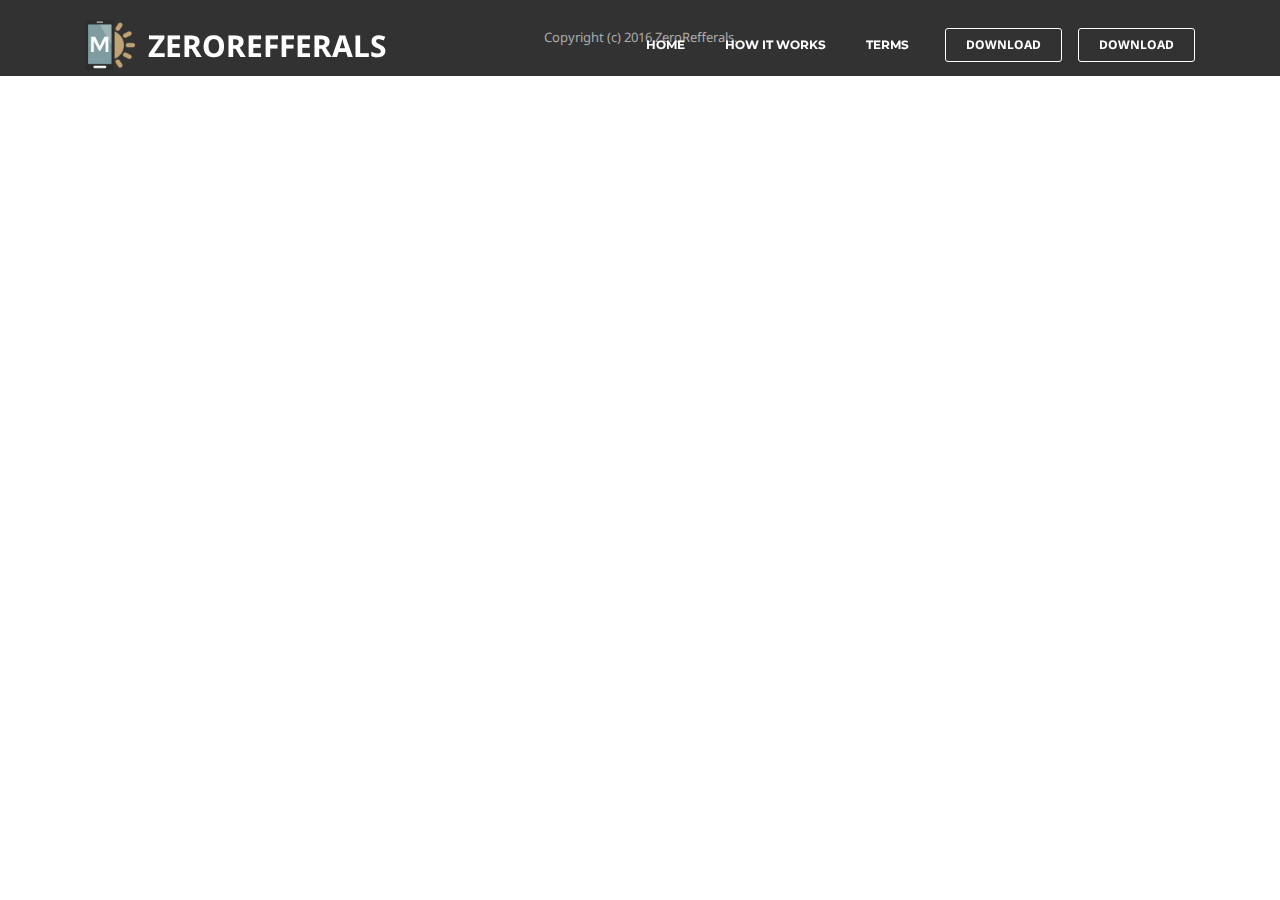
<file: SIGN UP.html>
<!DOCTYPE html>
<html>
<head>
  <!-- Site made with Mobirise Website Builder v3.11.1, https://mobirise.com -->
  <meta charset="UTF-8">
  <meta http-equiv="X-UA-Compatible" content="IE=edge">
  <meta name="generator" content="Mobirise v3.11.1, mobirise.com">
  <meta name="viewport" content="width=device-width, initial-scale=1">
  <link rel="shortcut icon" href="assets/images/logo.png" type="image/x-icon">
  <meta name="description" content="Create an account on zeroreferals">
  <title>SIGN UP</title>
  <link rel="stylesheet" href="https://fonts.googleapis.com/css?family=Lora:400,700,400italic,700italic&amp;subset=latin">
  <link rel="stylesheet" href="https://fonts.googleapis.com/css?family=Montserrat:400,700">
  <link rel="stylesheet" href="https://fonts.googleapis.com/css?family=Raleway:100,100i,200,200i,300,300i,400,400i,500,500i,600,600i,700,700i,800,800i,900,900i">
  <link rel="stylesheet" href="assets/bootstrap-material-design-font/css/material.css">
  <link rel="stylesheet" href="assets/tether/tether.min.css">
  <link rel="stylesheet" href="assets/bootstrap/css/bootstrap.min.css">
  <link rel="stylesheet" href="assets/dropdown/css/style.css">
  <link rel="stylesheet" href="assets/animate.css/animate.min.css">
  <link rel="stylesheet" href="assets/theme/css/style.css">
  <link rel="stylesheet" href="assets/mobirise/css/mbr-additional.css" type="text/css">
  
  
  
</head>
<body>
<section id="menu-k">

    <nav class="navbar navbar-dropdown bg-color transparent navbar-fixed-top">
        <div class="container">

            <div class="mbr-table">
                <div class="mbr-table-cell">

                    <div class="navbar-brand">
                        <a href="https://mobirise.com" class="navbar-logo"><img src="assets/images/logo.png" alt="Mobirise"></a>
                        <a class="navbar-caption" href="https://mobirise.com">ZEROREFFERALS</a>
                    </div>

                </div>
                <div class="mbr-table-cell">

                    <button class="navbar-toggler pull-xs-right hidden-md-up" type="button" data-toggle="collapse" data-target="#exCollapsingNavbar">
                        <div class="hamburger-icon"></div>
                    </button>

                    <ul class="nav-dropdown collapse pull-xs-right nav navbar-nav navbar-toggleable-sm" id="exCollapsingNavbar"><li class="nav-item"><a class="nav-link link" href="index.html" target="_blank">HOME</a></li><li class="nav-item"><a class="nav-link link" href="How it works..html" aria-expanded="false" target="_blank">HOW IT WORKS</a></li><li class="nav-item"><a class="nav-link link" href="terms.html" aria-expanded="false" target="_blank">TERMS</a></li><li class="nav-item nav-btn"><a class="nav-link btn btn-white btn-white-outline" href="https://mobirise.com/">DOWNLOAD</a></li><li class="nav-item nav-btn"><a class="nav-link btn btn-white btn-white-outline" href="https://mobirise.com/">DOWNLOAD</a></li></ul>
                    <button hidden="" class="navbar-toggler navbar-close" type="button" data-toggle="collapse" data-target="#exCollapsingNavbar">
                        <div class="close-icon"></div>
                    </button>

                </div>
            </div>

        </div>
    </nav>

</section>

<section class="engine"><a rel="external" href="https://mobirise.com">Mobirise Web Site Generator</a></section><footer class="mbr-small-footer mbr-section mbr-section-nopadding mbr-after-navbar" id="footer1-l" style="background-color: rgb(50, 50, 50); padding-top: 1.75rem; padding-bottom: 1.75rem;">
    
    <div class="container">
        <p class="text-xs-center">Copyright (c) 2016 ZeroRefferals.</p>
    </div>
</footer>


  <script src="assets/web/assets/jquery/jquery.min.js"></script>
  <script src="assets/tether/tether.min.js"></script>
  <script src="assets/bootstrap/js/bootstrap.min.js"></script>
  <script src="assets/smooth-scroll/SmoothScroll.js"></script>
  <script src="assets/dropdown/js/script.min.js"></script>
  <script src="assets/touchSwipe/jquery.touchSwipe.min.js"></script>
  <script src="assets/viewportChecker/jquery.viewportchecker.js"></script>
  <script src="assets/theme/js/script.js"></script>
  
  
  <input name="animation" type="hidden">
   <div id="scrollToTop" class="scrollToTop mbr-arrow-up"><a style="text-align: center;"><i class="mbr-arrow-up-icon"></i></a></div>
  </body>
</html>
</file>
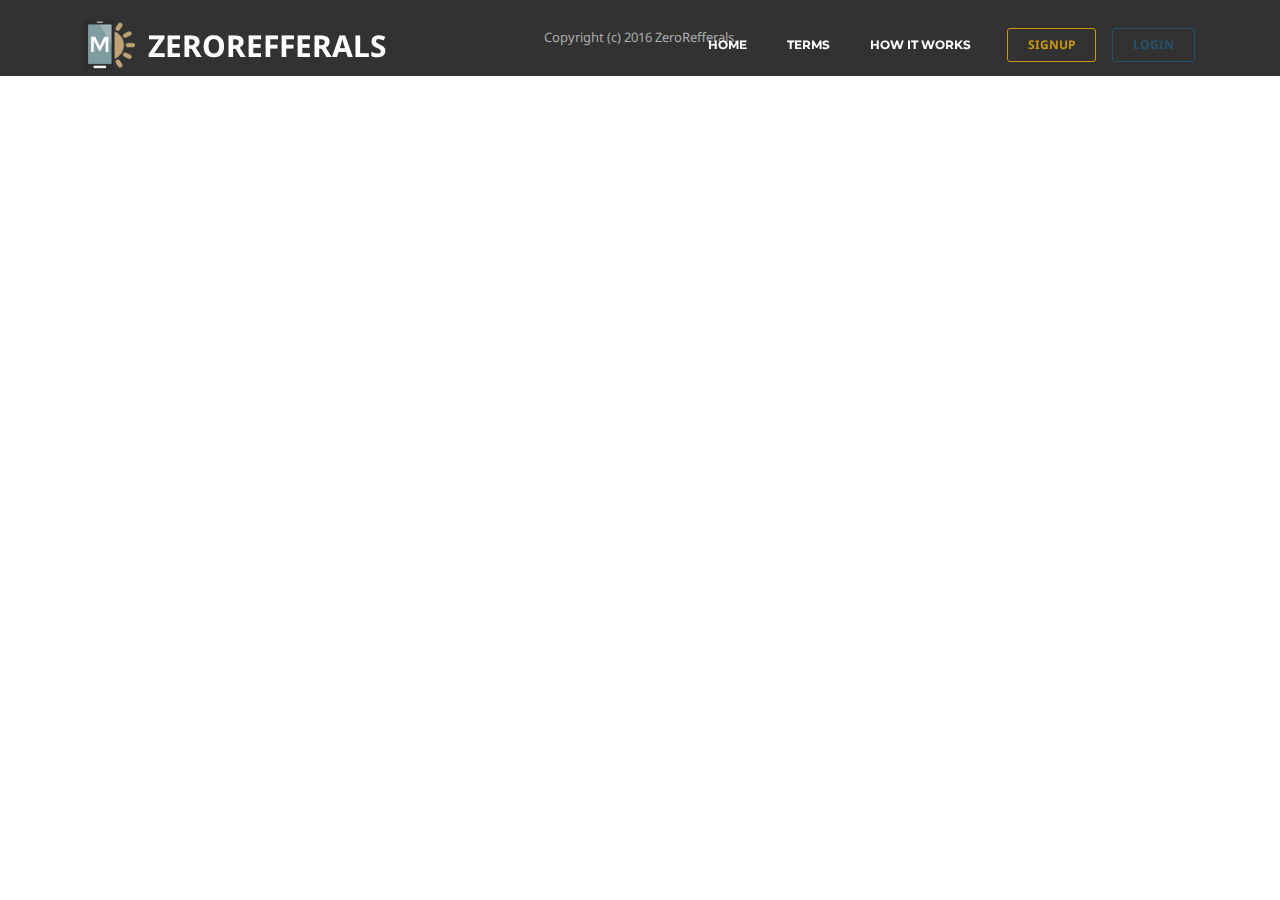
<file: Signup.html>
<!DOCTYPE html>
<html>
<head>
  <!-- Site made with Mobirise Website Builder v3.11.1, https://mobirise.com -->
  <meta charset="UTF-8">
  <meta http-equiv="X-UA-Compatible" content="IE=edge">
  <meta name="generator" content="Mobirise v3.11.1, mobirise.com">
  <meta name="viewport" content="width=device-width, initial-scale=1">
  <link rel="shortcut icon" href="assets/images/zero-logo-128x128.png" type="image/x-icon">
  <meta name="description" content="Create an account on zeroreferals">
  <title>signup</title>
  <link rel="stylesheet" href="https://fonts.googleapis.com/css?family=Lora:400,700,400italic,700italic&amp;subset=latin">
  <link rel="stylesheet" href="https://fonts.googleapis.com/css?family=Montserrat:400,700">
  <link rel="stylesheet" href="https://fonts.googleapis.com/css?family=Raleway:100,100i,200,200i,300,300i,400,400i,500,500i,600,600i,700,700i,800,800i,900,900i">
  <link rel="stylesheet" href="assets/bootstrap-material-design-font/css/material.css">
  <link rel="stylesheet" href="assets/tether/tether.min.css">
  <link rel="stylesheet" href="assets/bootstrap/css/bootstrap.min.css">
  <link rel="stylesheet" href="assets/dropdown/css/style.css">
  <link rel="stylesheet" href="assets/animate.css/animate.min.css">
  <link rel="stylesheet" href="assets/theme/css/style.css">
  <link rel="stylesheet" href="assets/mobirise/css/mbr-additional.css" type="text/css">
  
  
  
</head>
<body>
<section id="menu-k">

    <nav class="navbar navbar-dropdown bg-color transparent navbar-fixed-top">
        <div class="container">

            <div class="mbr-table">
                <div class="mbr-table-cell">

                    <div class="navbar-brand">
                        <a href="https://mobirise.com" class="navbar-logo"><img src="assets/images/logo.png" alt="Mobirise"></a>
                        <a class="navbar-caption" href="https://mobirise.com">ZEROREFFERALS</a>
                    </div>

                </div>
                <div class="mbr-table-cell">

                    <button class="navbar-toggler pull-xs-right hidden-md-up" type="button" data-toggle="collapse" data-target="#exCollapsingNavbar">
                        <div class="hamburger-icon"></div>
                    </button>

                    <ul class="nav-dropdown collapse pull-xs-right nav navbar-nav navbar-toggleable-sm" id="exCollapsingNavbar"><li class="nav-item"><a class="nav-link link" href="index.html"></a></li><li class="nav-item dropdown"><a class="nav-link link" href="Contact us.html" aria-expanded="false"></a></li><li class="nav-item"><a class="nav-link link" href="terms.html" aria-expanded="false">HOME</a></li><li class="nav-item"><a class="nav-link link" href="terms.html" aria-expanded="false">TERMS</a></li><li class="nav-item"><a class="nav-link link" href="How it works..html" aria-expanded="false">HOW IT WORKS</a></li><li class="nav-item nav-btn"><a class="nav-link btn btn-warning-outline btn-warning" href="Signup.html" target="_blank">SIGNUP</a></li><li class="nav-item nav-btn"><a class="nav-link btn btn-primary-outline btn-primary" href="Signup.html" target="_blank">LOGIN</a></li></ul>
                    <button hidden="" class="navbar-toggler navbar-close" type="button" data-toggle="collapse" data-target="#exCollapsingNavbar">
                        <div class="close-icon"></div>
                    </button>

                </div>
            </div>

        </div>
    </nav>

</section>

<section class="engine"><a rel="external" href="https://mobirise.com">Mobirise Web Page Maker</a></section><footer class="mbr-small-footer mbr-section mbr-section-nopadding mbr-after-navbar" id="footer1-l" style="background-color: rgb(50, 50, 50); padding-top: 1.75rem; padding-bottom: 1.75rem;">
    
    <div class="container">
        <p class="text-xs-center">Copyright (c) 2016 ZeroRefferals.</p>
    </div>
</footer>


  <script src="assets/web/assets/jquery/jquery.min.js"></script>
  <script src="assets/tether/tether.min.js"></script>
  <script src="assets/bootstrap/js/bootstrap.min.js"></script>
  <script src="assets/smooth-scroll/SmoothScroll.js"></script>
  <script src="assets/dropdown/js/script.min.js"></script>
  <script src="assets/touchSwipe/jquery.touchSwipe.min.js"></script>
  <script src="assets/viewportChecker/jquery.viewportchecker.js"></script>
  <script src="assets/theme/js/script.js"></script>
  
  
  <input name="animation" type="hidden">
   <div id="scrollToTop" class="scrollToTop mbr-arrow-up"><a style="text-align: center;"><i class="mbr-arrow-up-icon"></i></a></div>
  </body>
</html>
</file>
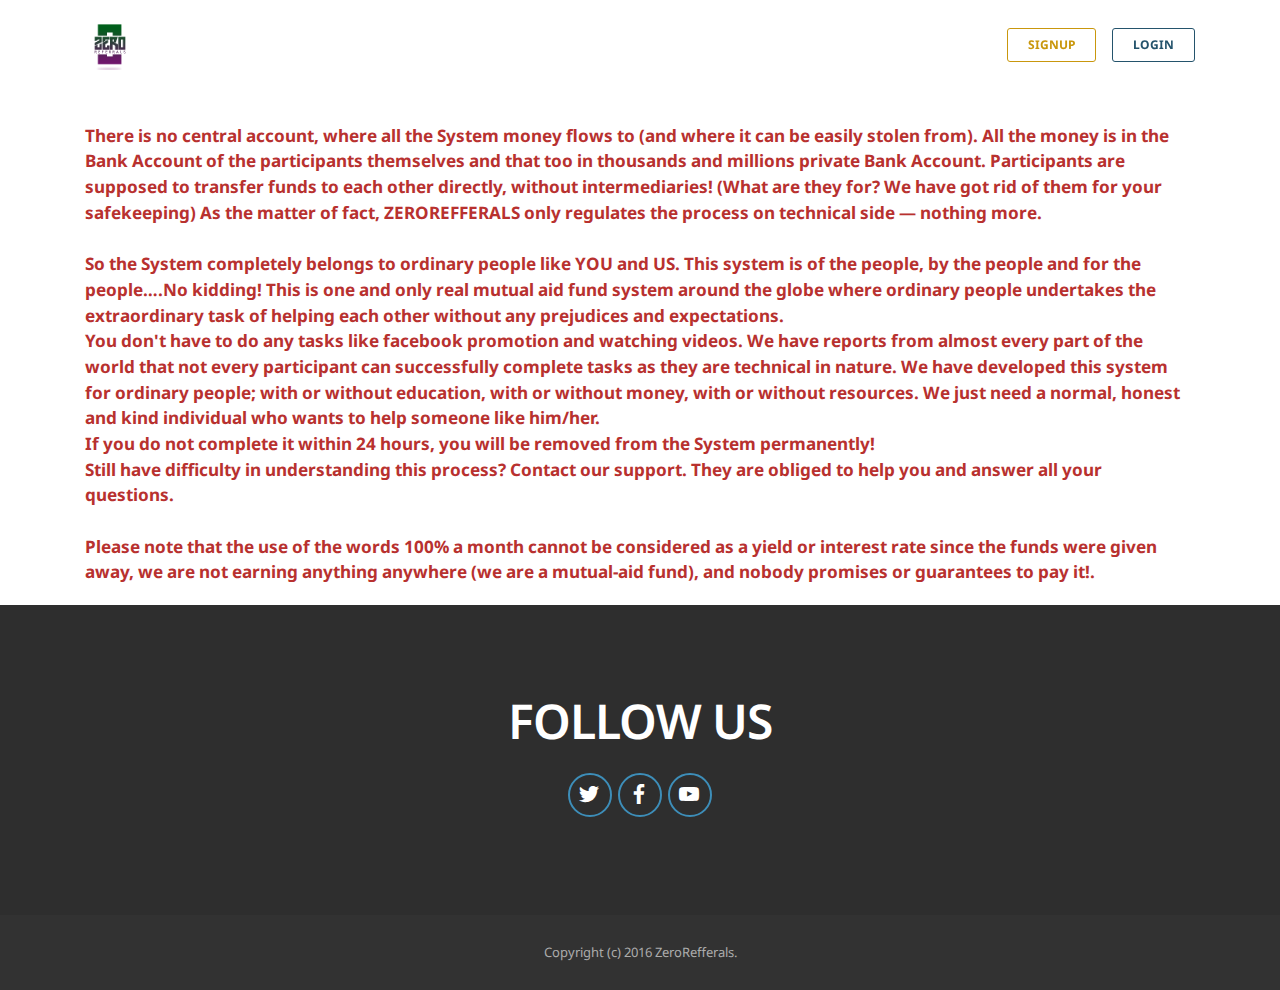
<file: terms.html>
<!DOCTYPE html>
<html>
<head>
  <!-- Site made with Mobirise Website Builder v3.11.1, https://mobirise.com -->
  <meta charset="UTF-8">
  <meta http-equiv="X-UA-Compatible" content="IE=edge">
  <meta name="generator" content="Mobirise v3.11.1, mobirise.com">
  <meta name="viewport" content="width=device-width, initial-scale=1">
  <link rel="shortcut icon" href="assets/images/zero-logo-128x128.png" type="image/x-icon">
  <meta name="description" content="terms of zerorefferals">
  <title>terms</title>
  <link rel="stylesheet" href="https://fonts.googleapis.com/css?family=Lora:400,700,400italic,700italic&amp;subset=latin">
  <link rel="stylesheet" href="https://fonts.googleapis.com/css?family=Montserrat:400,700">
  <link rel="stylesheet" href="https://fonts.googleapis.com/css?family=Raleway:100,100i,200,200i,300,300i,400,400i,500,500i,600,600i,700,700i,800,800i,900,900i">
  <link rel="stylesheet" href="assets/bootstrap-material-design-font/css/material.css">
  <link rel="stylesheet" href="assets/tether/tether.min.css">
  <link rel="stylesheet" href="assets/bootstrap/css/bootstrap.min.css">
  <link rel="stylesheet" href="assets/animate.css/animate.min.css">
  <link rel="stylesheet" href="assets/socicon/css/styles.css">
  <link rel="stylesheet" href="assets/dropdown/css/style.css">
  <link rel="stylesheet" href="assets/theme/css/style.css">
  <link rel="stylesheet" href="assets/mobirise/css/mbr-additional.css" type="text/css">
  
  
  
</head>
<body>
<section id="menu-o">

    <nav class="navbar navbar-dropdown bg-color transparent navbar-fixed-top">
        <div class="container">

            <div class="mbr-table">
                <div class="mbr-table-cell">

                    <div class="navbar-brand">
                        <a href="https://mobirise.com" class="navbar-logo"><img src="assets/images/zero-logo-128x128.png" alt="Mobirise"></a>
                        <a class="navbar-caption" href="https://mobirise.com">ZEROREFFERALS</a>
                    </div>

                </div>
                <div class="mbr-table-cell">

                    <button class="navbar-toggler pull-xs-right hidden-md-up" type="button" data-toggle="collapse" data-target="#exCollapsingNavbar">
                        <div class="hamburger-icon"></div>
                    </button>

                    <ul class="nav-dropdown collapse pull-xs-right nav navbar-nav navbar-toggleable-sm" id="exCollapsingNavbar"><li class="nav-item"><a class="nav-link link" href="index.html"></a></li><li class="nav-item dropdown"><a class="nav-link link" href="Contact us.html" aria-expanded="false"></a></li><li class="nav-item"><a class="nav-link link" href="terms.html" aria-expanded="false">HOME</a></li><li class="nav-item"><a class="nav-link link" href="terms.html" aria-expanded="false">TERMS</a></li><li class="nav-item"><a class="nav-link link" href="How it works..html" aria-expanded="false">HOW IT WORKS</a></li><li class="nav-item nav-btn"><a class="nav-link btn btn-warning-outline btn-warning" href="Signup.html" target="_blank">SIGNUP</a></li><li class="nav-item nav-btn"><a class="nav-link btn btn-primary-outline btn-primary" href="Signup.html" target="_blank">LOGIN</a></li></ul>
                    <button hidden="" class="navbar-toggler navbar-close" type="button" data-toggle="collapse" data-target="#exCollapsingNavbar">
                        <div class="close-icon"></div>
                    </button>

                </div>
            </div>

        </div>
    </nav>

</section>

<section class="engine"><a rel="external" href="https://mobirise.com">Web Builder</a></section><section class="mbr-section article mbr-section__container mbr-after-navbar" id="content1-f" style="background-color: rgb(255, 255, 255); padding-top: 20px; padding-bottom: 20px;">

    <div class="container">
        <div class="row">
            <div class="col-xs-12 lead"><p><strong><br></strong></p><p><strong><br></strong></p><p><strong><br></strong></p><p><strong><br></strong></p><p><strong>There is no central account, where all the System money flows to (and where it can be easily stolen from). All the money is in the Bank Account of the participants themselves and that too in thousands and millions private Bank Account. Participants are supposed to transfer funds to each other directly, without intermediaries! (What are they for? We have got rid of them for your safekeeping) As the matter of fact, ZEROREFFERALS only regulates the process on technical side — nothing more.&nbsp;</strong><br></p><p><strong><br></strong></p><p><strong>So the System completely belongs to ordinary people like YOU and US. This system is of the people, by the people and for the people….No kidding! This is one and only real mutual aid fund system around the globe where ordinary people undertakes the extraordinary task of helping each other without any prejudices and expectations.&nbsp;</strong></p><p><strong>You don't have to do any tasks like facebook promotion and watching videos. We have reports from almost every part of the world that not every participant can successfully complete tasks as they are technical in nature. We have developed this system for ordinary people; with or without education, with or without money, with or without resources. We just need a normal, honest and kind individual who wants to help someone like him/her.&nbsp;</strong></p><p><strong>If you do not complete it within 24 hours, you will be removed from the System permanently!</strong></p><p><strong>Still have difficulty in understanding this process? Contact our support. They are obliged to help you and answer all your questions.&nbsp;</strong></p><p><strong><br></strong></p><p><strong>Please note that the use of the words 100% a month cannot be considered as a yield or interest rate since the funds were given away, we are not earning anything anywhere (we are a mutual-aid fund), and nobody promises or guarantees to pay it!.</strong></p></div>
        </div>
    </div>

</section>

<section class="mbr-section mbr-section-md-padding" id="social-buttons4-i" style="background-color: rgb(46, 46, 46); padding-top: 90px; padding-bottom: 90px;">
    
    <div class="container">
        <div class="row">
            <div class="col-md-8 col-md-offset-2 text-xs-center">
                <h3 class="mbr-section-title display-2">FOLLOW US</h3>
                <div><a class="btn btn-social" title="Twitter" target="_blank" href="https://twitter.com/mobirise"><i class="socicon socicon-twitter"></i></a> <a class="btn btn-social" title="Facebook" target="_blank" href="https://www.facebook.com/pages/Mobirise/1616226671953247"><i class="socicon socicon-facebook"></i></a>  <a class="btn btn-social" title="YouTube" target="_blank" href="https://www.youtube.com/channel/UCt_tncVAetpK5JeM8L-8jyw"><i class="socicon socicon-youtube"></i></a>       </div>
            </div>
        </div>
    </div>
</section>

<footer class="mbr-small-footer mbr-section mbr-section-nopadding" id="footer1-e" style="background-color: rgb(50, 50, 50); padding-top: 1.75rem; padding-bottom: 1.75rem;">
    
    <div class="container">
        <p class="text-xs-center">Copyright (c) 2016 ZeroRefferals.</p>
    </div>
</footer>


  <script src="assets/web/assets/jquery/jquery.min.js"></script>
  <script src="assets/tether/tether.min.js"></script>
  <script src="assets/bootstrap/js/bootstrap.min.js"></script>
  <script src="assets/smooth-scroll/SmoothScroll.js"></script>
  <script src="assets/viewportChecker/jquery.viewportchecker.js"></script>
  <script src="assets/dropdown/js/script.min.js"></script>
  <script src="assets/touchSwipe/jquery.touchSwipe.min.js"></script>
  <script src="assets/theme/js/script.js"></script>
  
  
  <input name="animation" type="hidden">
   <div id="scrollToTop" class="scrollToTop mbr-arrow-up"><a style="text-align: center;"><i class="mbr-arrow-up-icon"></i></a></div>
  </body>
</html>
</file>
<file: assets/bootstrap-material-design-font/css/material.css>
@font-face {
  font-family: 'Material-Design-Icons';
  src: url('../fonts/Material-Design-Icons.eot?3ocs8m');
  src: url('../fonts/Material-Design-Icons.eot?#iefix3ocs8m') format('embedded-opentype'), url('../fonts/Material-Design-Icons.woff?3ocs8m') format('woff'), url('../fonts/Material-Design-Icons.ttf?3ocs8m') format('truetype'), url('../fonts/Material-Design-Icons.svg?3ocs8m#Material-Design-Icons') format('svg');
  font-weight: normal;
  font-style: normal;
}
[class^="mdi-"],
[class*="mdi-"] {
  speak: none;
  display: inline-block;
  font-style: normal;
  font-variant:normal;
  font-weight:normal;
  /*font-size:24px;*/
  line-height:1;
  font-family:'Material-Design-Icons' !important;
  text-rendering: auto;
  
  -webkit-font-smoothing: antialiased;
  -moz-osx-font-smoothing: grayscale;
  -webkit-transform: translate(0, 0);
      -ms-transform: translate(0, 0);
          transform: translate(0, 0);
}
[class^="mdi-"]:before,
[class*="mdi-"]:before {
  display: inline-block;
  speak: none;
  text-decoration: inherit;
}
[class^="mdi-"].pull-left,
[class*="mdi-"].pull-left {
  margin-right: .3em;
}
[class^="mdi-"].pull-right,
[class*="mdi-"].pull-right {
  margin-left: .3em;
}
[class^="mdi-"].mdi-lg:before,
[class*="mdi-"].mdi-lg:before,
[class^="mdi-"].mdi-lg:after,
[class*="mdi-"].mdi-lg:after {
  font-size: 1.33333333em;
  line-height: 0.75em;
  vertical-align: -15%;
}
[class^="mdi-"].mdi-2x:before,
[class*="mdi-"].mdi-2x:before,
[class^="mdi-"].mdi-2x:after,
[class*="mdi-"].mdi-2x:after {
  font-size: 2em;
}
[class^="mdi-"].mdi-3x:before,
[class*="mdi-"].mdi-3x:before,
[class^="mdi-"].mdi-3x:after,
[class*="mdi-"].mdi-3x:after {
  font-size: 3em;
}
[class^="mdi-"].mdi-4x:before,
[class*="mdi-"].mdi-4x:before,
[class^="mdi-"].mdi-4x:after,
[class*="mdi-"].mdi-4x:after {
  font-size: 4em;
}
[class^="mdi-"].mdi-5x:before,
[class*="mdi-"].mdi-5x:before,
[class^="mdi-"].mdi-5x:after,
[class*="mdi-"].mdi-5x:after {
  font-size: 5em;
}
[class^="mdi-device-signal-cellular-"]:after,
[class^="mdi-device-battery-"]:after,
[class^="mdi-device-battery-charging-"]:after,
[class^="mdi-device-signal-cellular-connected-no-internet-"]:after,
[class^="mdi-device-signal-wifi-"]:after,
[class^="mdi-device-signal-wifi-statusbar-not-connected"]:after,
.mdi-device-network-wifi:after {
  opacity: .3;
  position: absolute;
  left: 0;
  top: 0;
  z-index: 1;
  display: inline-block;
  speak: none;
  text-decoration: inherit;
}
[class^="mdi-device-signal-cellular-"]:after {
  content: "\e758";
}
[class^="mdi-device-battery-"]:after {
  content: "\e735";
}
[class^="mdi-device-battery-charging-"]:after {
  content: "\e733";
}
[class^="mdi-device-signal-cellular-connected-no-internet-"]:after {
  content: "\e75d";
}
[class^="mdi-device-signal-wifi-"]:after,
.mdi-device-network-wifi:after {
  content: "\e765";
}
[class^="mdi-device-signal-wifi-statusbasr-not-connected"]:after {
  content: "\e8f7";
}
.mdi-device-signal-cellular-off:after,
.mdi-device-signal-cellular-null:after,
.mdi-device-signal-cellular-no-sim:after,
.mdi-device-signal-wifi-off:after,
.mdi-device-signal-wifi-4-bar:after,
.mdi-device-signal-cellular-4-bar:after,
.mdi-device-battery-alert:after,
.mdi-device-signal-cellular-connected-no-internet-4-bar:after,
.mdi-device-battery-std:after,
.mdi-device-battery-full .mdi-device-battery-unknown:after {
  content: "";
}
.mdi-fw {
  width: 1.28571429em;
  text-align: center;
}
.mdi-ul {
  padding-left: 0;
  margin-left: 2.14285714em;
  list-style-type: none;
}
.mdi-ul > li {
  position: relative;
}
.mdi-li {
  position: absolute;
  left: -2.14285714em;
  width: 2.14285714em;
  top: 0.14285714em;
  text-align: center;
}
.mdi-li.mdi-lg {
  left: -1.85714286em;
}
.mdi-border {
  padding: .2em .25em .15em;
  border: solid 0.08em #eeeeee;
  border-radius: .1em;
}
.mdi-spin {
  -webkit-animation: mdi-spin 2s infinite linear;
  animation: mdi-spin 2s infinite linear;
  -webkit-transform-origin: 50% 50%;
  -ms-transform-origin: 50% 50%;
      transform-origin: 50% 50%;
}
.mdi-pulse {
  -webkit-animation: mdi-spin 1s steps(8) infinite;
  animation: mdi-spin 1s steps(8) infinite;
  -webkit-transform-origin: 50% 50%;
  -ms-transform-origin: 50% 50%;
      transform-origin: 50% 50%;
}
@-webkit-keyframes mdi-spin {
  0% {
    -webkit-transform: rotate(0deg);
    transform: rotate(0deg);
  }
  100% {
    -webkit-transform: rotate(359deg);
    transform: rotate(359deg);
  }
}
@keyframes mdi-spin {
  0% {
    -webkit-transform: rotate(0deg);
    transform: rotate(0deg);
  }
  100% {
    -webkit-transform: rotate(359deg);
    transform: rotate(359deg);
  }
}
.mdi-rotate-90 {
  filter: progid:DXImageTransform.Microsoft.BasicImage(rotation=1);
  -webkit-transform: rotate(90deg);
  -ms-transform: rotate(90deg);
  transform: rotate(90deg);
}
.mdi-rotate-180 {
  filter: progid:DXImageTransform.Microsoft.BasicImage(rotation=2);
  -webkit-transform: rotate(180deg);
  -ms-transform: rotate(180deg);
  transform: rotate(180deg);
}
.mdi-rotate-270 {
  filter: progid:DXImageTransform.Microsoft.BasicImage(rotation=3);
  -webkit-transform: rotate(270deg);
  -ms-transform: rotate(270deg);
  transform: rotate(270deg);
}
.mdi-flip-horizontal {
  filter: progid:DXImageTransform.Microsoft.BasicImage(rotation=0, mirror=1);
  -webkit-transform: scale(-1, 1);
  -ms-transform: scale(-1, 1);
  transform: scale(-1, 1);
}
.mdi-flip-vertical {
  filter: progid:DXImageTransform.Microsoft.BasicImage(rotation=2, mirror=1);
  -webkit-transform: scale(1, -1);
  -ms-transform: scale(1, -1);
  transform: scale(1, -1);
}
:root .mdi-rotate-90,
:root .mdi-rotate-180,
:root .mdi-rotate-270,
:root .mdi-flip-horizontal,
:root .mdi-flip-vertical {
  -webkit-filter: none;
          filter: none;
}
.mdi-stack {
  position: relative;
  display: inline-block;
  width: 2em;
  height: 2em;
  line-height: 2em;
  vertical-align: middle;
}
.mdi-stack-1x,
.mdi-stack-2x {
  position: absolute;
  left: 0;
  width: 100%;
  text-align: center;
}
.mdi-stack-1x {
  line-height: inherit;
}
.mdi-stack-2x {
  font-size: 2em;
}
.mdi-inverse {
  color: #ffffff;
}
/* Start Icons */
.mdi-action-3d-rotation:before {
  content: "\e600";
}
.mdi-action-accessibility:before {
  content: "\e601";
}
.mdi-action-account-balance-wallet:before {
  content: "\e602";
}
.mdi-action-account-balance:before {
  content: "\e603";
}
.mdi-action-account-box:before {
  content: "\e604";
}
.mdi-action-account-child:before {
  content: "\e605";
}
.mdi-action-account-circle:before {
  content: "\e606";
}
.mdi-action-add-shopping-cart:before {
  content: "\e607";
}
.mdi-action-alarm-add:before {
  content: "\e608";
}
.mdi-action-alarm-off:before {
  content: "\e609";
}
.mdi-action-alarm-on:before {
  content: "\e60a";
}
.mdi-action-alarm:before {
  content: "\e60b";
}
.mdi-action-android:before {
  content: "\e60c";
}
.mdi-action-announcement:before {
  content: "\e60d";
}
.mdi-action-aspect-ratio:before {
  content: "\e60e";
}
.mdi-action-assessment:before {
  content: "\e60f";
}
.mdi-action-assignment-ind:before {
  content: "\e610";
}
.mdi-action-assignment-late:before {
  content: "\e611";
}
.mdi-action-assignment-return:before {
  content: "\e612";
}
.mdi-action-assignment-returned:before {
  content: "\e613";
}
.mdi-action-assignment-turned-in:before {
  content: "\e614";
}
.mdi-action-assignment:before {
  content: "\e615";
}
.mdi-action-autorenew:before {
  content: "\e616";
}
.mdi-action-backup:before {
  content: "\e617";
}
.mdi-action-book:before {
  content: "\e618";
}
.mdi-action-bookmark-outline:before {
  content: "\e619";
}
.mdi-action-bookmark:before {
  content: "\e61a";
}
.mdi-action-bug-report:before {
  content: "\e61b";
}
.mdi-action-cached:before {
  content: "\e61c";
}
.mdi-action-check-circle:before {
  content: "\e61d";
}
.mdi-action-class:before {
  content: "\e61e";
}
.mdi-action-credit-card:before {
  content: "\e61f";
}
.mdi-action-dashboard:before {
  content: "\e620";
}
.mdi-action-delete:before {
  content: "\e621";
}
.mdi-action-description:before {
  content: "\e622";
}
.mdi-action-dns:before {
  content: "\e623";
}
.mdi-action-done-all:before {
  content: "\e624";
}
.mdi-action-done:before {
  content: "\e625";
}
.mdi-action-event:before {
  content: "\e626";
}
.mdi-action-exit-to-app:before {
  content: "\e627";
}
.mdi-action-explore:before {
  content: "\e628";
}
.mdi-action-extension:before {
  content: "\e629";
}
.mdi-action-face-unlock:before {
  content: "\e62a";
}
.mdi-action-favorite-outline:before {
  content: "\e62b";
}
.mdi-action-favorite:before {
  content: "\e62c";
}
.mdi-action-find-in-page:before {
  content: "\e62d";
}
.mdi-action-find-replace:before {
  content: "\e62e";
}
.mdi-action-flip-to-back:before {
  content: "\e62f";
}
.mdi-action-flip-to-front:before {
  content: "\e630";
}
.mdi-action-get-app:before {
  content: "\e631";
}
.mdi-action-grade:before {
  content: "\e632";
}
.mdi-action-group-work:before {
  content: "\e633";
}
.mdi-action-help:before {
  content: "\e634";
}
.mdi-action-highlight-remove:before {
  content: "\e635";
}
.mdi-action-history:before {
  content: "\e636";
}
.mdi-action-home:before {
  content: "\e637";
}
.mdi-action-https:before {
  content: "\e638";
}
.mdi-action-info-outline:before {
  content: "\e639";
}
.mdi-action-info:before {
  content: "\e63a";
}
.mdi-action-input:before {
  content: "\e63b";
}
.mdi-action-invert-colors:before {
  content: "\e63c";
}
.mdi-action-label-outline:before {
  content: "\e63d";
}
.mdi-action-label:before {
  content: "\e63e";
}
.mdi-action-language:before {
  content: "\e63f";
}
.mdi-action-launch:before {
  content: "\e640";
}
.mdi-action-list:before {
  content: "\e641";
}
.mdi-action-lock-open:before {
  content: "\e642";
}
.mdi-action-lock-outline:before {
  content: "\e643";
}
.mdi-action-lock:before {
  content: "\e644";
}
.mdi-action-loyalty:before {
  content: "\e645";
}
.mdi-action-markunread-mailbox:before {
  content: "\e646";
}
.mdi-action-note-add:before {
  content: "\e647";
}
.mdi-action-open-in-browser:before {
  content: "\e648";
}
.mdi-action-open-in-new:before {
  content: "\e649";
}
.mdi-action-open-with:before {
  content: "\e64a";
}
.mdi-action-pageview:before {
  content: "\e64b";
}
.mdi-action-payment:before {
  content: "\e64c";
}
.mdi-action-perm-camera-mic:before {
  content: "\e64d";
}
.mdi-action-perm-contact-cal:before {
  content: "\e64e";
}
.mdi-action-perm-data-setting:before {
  content: "\e64f";
}
.mdi-action-perm-device-info:before {
  content: "\e650";
}
.mdi-action-perm-identity:before {
  content: "\e651";
}
.mdi-action-perm-media:before {
  content: "\e652";
}
.mdi-action-perm-phone-msg:before {
  content: "\e653";
}
.mdi-action-perm-scan-wifi:before {
  content: "\e654";
}
.mdi-action-picture-in-picture:before {
  content: "\e655";
}
.mdi-action-polymer:before {
  content: "\e656";
}
.mdi-action-print:before {
  content: "\e657";
}
.mdi-action-query-builder:before {
  content: "\e658";
}
.mdi-action-question-answer:before {
  content: "\e659";
}
.mdi-action-receipt:before {
  content: "\e65a";
}
.mdi-action-redeem:before {
  content: "\e65b";
}
.mdi-action-reorder:before {
  content: "\e65c";
}
.mdi-action-report-problem:before {
  content: "\e65d";
}
.mdi-action-restore:before {
  content: "\e65e";
}
.mdi-action-room:before {
  content: "\e65f";
}
.mdi-action-schedule:before {
  content: "\e660";
}
.mdi-action-search:before {
  content: "\e661";
}
.mdi-action-settings-applications:before {
  content: "\e662";
}
.mdi-action-settings-backup-restore:before {
  content: "\e663";
}
.mdi-action-settings-bluetooth:before {
  content: "\e664";
}
.mdi-action-settings-cell:before {
  content: "\e665";
}
.mdi-action-settings-display:before {
  content: "\e666";
}
.mdi-action-settings-ethernet:before {
  content: "\e667";
}
.mdi-action-settings-input-antenna:before {
  content: "\e668";
}
.mdi-action-settings-input-component:before {
  content: "\e669";
}
.mdi-action-settings-input-composite:before {
  content: "\e66a";
}
.mdi-action-settings-input-hdmi:before {
  content: "\e66b";
}
.mdi-action-settings-input-svideo:before {
  content: "\e66c";
}
.mdi-action-settings-overscan:before {
  content: "\e66d";
}
.mdi-action-settings-phone:before {
  content: "\e66e";
}
.mdi-action-settings-power:before {
  content: "\e66f";
}
.mdi-action-settings-remote:before {
  content: "\e670";
}
.mdi-action-settings-voice:before {
  content: "\e671";
}
.mdi-action-settings:before {
  content: "\e672";
}
.mdi-action-shop-two:before {
  content: "\e673";
}
.mdi-action-shop:before {
  content: "\e674";
}
.mdi-action-shopping-basket:before {
  content: "\e675";
}
.mdi-action-shopping-cart:before {
  content: "\e676";
}
.mdi-action-speaker-notes:before {
  content: "\e677";
}
.mdi-action-spellcheck:before {
  content: "\e678";
}
.mdi-action-star-rate:before {
  content: "\e679";
}
.mdi-action-stars:before {
  content: "\e67a";
}
.mdi-action-store:before {
  content: "\e67b";
}
.mdi-action-subject:before {
  content: "\e67c";
}
.mdi-action-supervisor-account:before {
  content: "\e67d";
}
.mdi-action-swap-horiz:before {
  content: "\e67e";
}
.mdi-action-swap-vert-circle:before {
  content: "\e67f";
}
.mdi-action-swap-vert:before {
  content: "\e680";
}
.mdi-action-system-update-tv:before {
  content: "\e681";
}
.mdi-action-tab-unselected:before {
  content: "\e682";
}
.mdi-action-tab:before {
  content: "\e683";
}
.mdi-action-theaters:before {
  content: "\e684";
}
.mdi-action-thumb-down:before {
  content: "\e685";
}
.mdi-action-thumb-up:before {
  content: "\e686";
}
.mdi-action-thumbs-up-down:before {
  content: "\e687";
}
.mdi-action-toc:before {
  content: "\e688";
}
.mdi-action-today:before {
  content: "\e689";
}
.mdi-action-track-changes:before {
  content: "\e68a";
}
.mdi-action-translate:before {
  content: "\e68b";
}
.mdi-action-trending-down:before {
  content: "\e68c";
}
.mdi-action-trending-neutral:before {
  content: "\e68d";
}
.mdi-action-trending-up:before {
  content: "\e68e";
}
.mdi-action-turned-in-not:before {
  content: "\e68f";
}
.mdi-action-turned-in:before {
  content: "\e690";
}
.mdi-action-verified-user:before {
  content: "\e691";
}
.mdi-action-view-agenda:before {
  content: "\e692";
}
.mdi-action-view-array:before {
  content: "\e693";
}
.mdi-action-view-carousel:before {
  content: "\e694";
}
.mdi-action-view-column:before {
  content: "\e695";
}
.mdi-action-view-day:before {
  content: "\e696";
}
.mdi-action-view-headline:before {
  content: "\e697";
}
.mdi-action-view-list:before {
  content: "\e698";
}
.mdi-action-view-module:before {
  content: "\e699";
}
.mdi-action-view-quilt:before {
  content: "\e69a";
}
.mdi-action-view-stream:before {
  content: "\e69b";
}
.mdi-action-view-week:before {
  content: "\e69c";
}
.mdi-action-visibility-off:before {
  content: "\e69d";
}
.mdi-action-visibility:before {
  content: "\e69e";
}
.mdi-action-wallet-giftcard:before {
  content: "\e69f";
}
.mdi-action-wallet-membership:before {
  content: "\e6a0";
}
.mdi-action-wallet-travel:before {
  content: "\e6a1";
}
.mdi-action-work:before {
  content: "\e6a2";
}
.mdi-alert-error:before {
  content: "\e6a3";
}
.mdi-alert-warning:before {
  content: "\e6a4";
}
.mdi-av-album:before {
  content: "\e6a5";
}
.mdi-av-closed-caption:before {
  content: "\e6a6";
}
.mdi-av-equalizer:before {
  content: "\e6a7";
}
.mdi-av-explicit:before {
  content: "\e6a8";
}
.mdi-av-fast-forward:before {
  content: "\e6a9";
}
.mdi-av-fast-rewind:before {
  content: "\e6aa";
}
.mdi-av-games:before {
  content: "\e6ab";
}
.mdi-av-hearing:before {
  content: "\e6ac";
}
.mdi-av-high-quality:before {
  content: "\e6ad";
}
.mdi-av-loop:before {
  content: "\e6ae";
}
.mdi-av-mic-none:before {
  content: "\e6af";
}
.mdi-av-mic-off:before {
  content: "\e6b0";
}
.mdi-av-mic:before {
  content: "\e6b1";
}
.mdi-av-movie:before {
  content: "\e6b2";
}
.mdi-av-my-library-add:before {
  content: "\e6b3";
}
.mdi-av-my-library-books:before {
  content: "\e6b4";
}
.mdi-av-my-library-music:before {
  content: "\e6b5";
}
.mdi-av-new-releases:before {
  content: "\e6b6";
}
.mdi-av-not-interested:before {
  content: "\e6b7";
}
.mdi-av-pause-circle-fill:before {
  content: "\e6b8";
}
.mdi-av-pause-circle-outline:before {
  content: "\e6b9";
}
.mdi-av-pause:before {
  content: "\e6ba";
}
.mdi-av-play-arrow:before {
  content: "\e6bb";
}
.mdi-av-play-circle-fill:before {
  content: "\e6bc";
}
.mdi-av-play-circle-outline:before {
  content: "\e6bd";
}
.mdi-av-play-shopping-bag:before {
  content: "\e6be";
}
.mdi-av-playlist-add:before {
  content: "\e6bf";
}
.mdi-av-queue-music:before {
  content: "\e6c0";
}
.mdi-av-queue:before {
  content: "\e6c1";
}
.mdi-av-radio:before {
  content: "\e6c2";
}
.mdi-av-recent-actors:before {
  content: "\e6c3";
}
.mdi-av-repeat-one:before {
  content: "\e6c4";
}
.mdi-av-repeat:before {
  content: "\e6c5";
}
.mdi-av-replay:before {
  content: "\e6c6";
}
.mdi-av-shuffle:before {
  content: "\e6c7";
}
.mdi-av-skip-next:before {
  content: "\e6c8";
}
.mdi-av-skip-previous:before {
  content: "\e6c9";
}
.mdi-av-snooze:before {
  content: "\e6ca";
}
.mdi-av-stop:before {
  content: "\e6cb";
}
.mdi-av-subtitles:before {
  content: "\e6cc";
}
.mdi-av-surround-sound:before {
  content: "\e6cd";
}
.mdi-av-timer:before {
  content: "\e6ce";
}
.mdi-av-video-collection:before {
  content: "\e6cf";
}
.mdi-av-videocam-off:before {
  content: "\e6d0";
}
.mdi-av-videocam:before {
  content: "\e6d1";
}
.mdi-av-volume-down:before {
  content: "\e6d2";
}
.mdi-av-volume-mute:before {
  content: "\e6d3";
}
.mdi-av-volume-off:before {
  content: "\e6d4";
}
.mdi-av-volume-up:before {
  content: "\e6d5";
}
.mdi-av-web:before {
  content: "\e6d6";
}
.mdi-communication-business:before {
  content: "\e6d7";
}
.mdi-communication-call-end:before {
  content: "\e6d8";
}
.mdi-communication-call-made:before {
  content: "\e6d9";
}
.mdi-communication-call-merge:before {
  content: "\e6da";
}
.mdi-communication-call-missed:before {
  content: "\e6db";
}
.mdi-communication-call-received:before {
  content: "\e6dc";
}
.mdi-communication-call-split:before {
  content: "\e6dd";
}
.mdi-communication-call:before {
  content: "\e6de";
}
.mdi-communication-chat:before {
  content: "\e6df";
}
.mdi-communication-clear-all:before {
  content: "\e6e0";
}
.mdi-communication-comment:before {
  content: "\e6e1";
}
.mdi-communication-contacts:before {
  content: "\e6e2";
}
.mdi-communication-dialer-sip:before {
  content: "\e6e3";
}
.mdi-communication-dialpad:before {
  content: "\e6e4";
}
.mdi-communication-dnd-on:before {
  content: "\e6e5";
}
.mdi-communication-email:before {
  content: "\e6e6";
}
.mdi-communication-forum:before {
  content: "\e6e7";
}
.mdi-communication-import-export:before {
  content: "\e6e8";
}
.mdi-communication-invert-colors-off:before {
  content: "\e6e9";
}
.mdi-communication-invert-colors-on:before {
  content: "\e6ea";
}
.mdi-communication-live-help:before {
  content: "\e6eb";
}
.mdi-communication-location-off:before {
  content: "\e6ec";
}
.mdi-communication-location-on:before {
  content: "\e6ed";
}
.mdi-communication-message:before {
  content: "\e6ee";
}
.mdi-communication-messenger:before {
  content: "\e6ef";
}
.mdi-communication-no-sim:before {
  content: "\e6f0";
}
.mdi-communication-phone:before {
  content: "\e6f1";
}
.mdi-communication-portable-wifi-off:before {
  content: "\e6f2";
}
.mdi-communication-quick-contacts-dialer:before {
  content: "\e6f3";
}
.mdi-communication-quick-contacts-mail:before {
  content: "\e6f4";
}
.mdi-communication-ring-volume:before {
  content: "\e6f5";
}
.mdi-communication-stay-current-landscape:before {
  content: "\e6f6";
}
.mdi-communication-stay-current-portrait:before {
  content: "\e6f7";
}
.mdi-communication-stay-primary-landscape:before {
  content: "\e6f8";
}
.mdi-communication-stay-primary-portrait:before {
  content: "\e6f9";
}
.mdi-communication-swap-calls:before {
  content: "\e6fa";
}
.mdi-communication-textsms:before {
  content: "\e6fb";
}
.mdi-communication-voicemail:before {
  content: "\e6fc";
}
.mdi-communication-vpn-key:before {
  content: "\e6fd";
}
.mdi-content-add-box:before {
  content: "\e6fe";
}
.mdi-content-add-circle-outline:before {
  content: "\e6ff";
}
.mdi-content-add-circle:before {
  content: "\e700";
}
.mdi-content-add:before {
  content: "\e701";
}
.mdi-content-archive:before {
  content: "\e702";
}
.mdi-content-backspace:before {
  content: "\e703";
}
.mdi-content-block:before {
  content: "\e704";
}
.mdi-content-clear:before {
  content: "\e705";
}
.mdi-content-content-copy:before {
  content: "\e706";
}
.mdi-content-content-cut:before {
  content: "\e707";
}
.mdi-content-content-paste:before {
  content: "\e708";
}
.mdi-content-create:before {
  content: "\e709";
}
.mdi-content-drafts:before {
  content: "\e70a";
}
.mdi-content-filter-list:before {
  content: "\e70b";
}
.mdi-content-flag:before {
  content: "\e70c";
}
.mdi-content-forward:before {
  content: "\e70d";
}
.mdi-content-gesture:before {
  content: "\e70e";
}
.mdi-content-inbox:before {
  content: "\e70f";
}
.mdi-content-link:before {
  content: "\e710";
}
.mdi-content-mail:before {
  content: "\e711";
}
.mdi-content-markunread:before {
  content: "\e712";
}
.mdi-content-redo:before {
  content: "\e713";
}
.mdi-content-remove-circle-outline:before {
  content: "\e714";
}
.mdi-content-remove-circle:before {
  content: "\e715";
}
.mdi-content-remove:before {
  content: "\e716";
}
.mdi-content-reply-all:before {
  content: "\e717";
}
.mdi-content-reply:before {
  content: "\e718";
}
.mdi-content-report:before {
  content: "\e719";
}
.mdi-content-save:before {
  content: "\e71a";
}
.mdi-content-select-all:before {
  content: "\e71b";
}
.mdi-content-send:before {
  content: "\e71c";
}
.mdi-content-sort:before {
  content: "\e71d";
}
.mdi-content-text-format:before {
  content: "\e71e";
}
.mdi-content-undo:before {
  content: "\e71f";
}
.mdi-editor-attach-file:before {
  content: "\e776";
}
.mdi-editor-attach-money:before {
  content: "\e777";
}
.mdi-editor-border-all:before {
  content: "\e778";
}
.mdi-editor-border-bottom:before {
  content: "\e779";
}
.mdi-editor-border-clear:before {
  content: "\e77a";
}
.mdi-editor-border-color:before {
  content: "\e77b";
}
.mdi-editor-border-horizontal:before {
  content: "\e77c";
}
.mdi-editor-border-inner:before {
  content: "\e77d";
}
.mdi-editor-border-left:before {
  content: "\e77e";
}
.mdi-editor-border-outer:before {
  content: "\e77f";
}
.mdi-editor-border-right:before {
  content: "\e780";
}
.mdi-editor-border-style:before {
  content: "\e781";
}
.mdi-editor-border-top:before {
  content: "\e782";
}
.mdi-editor-border-vertical:before {
  content: "\e783";
}
.mdi-editor-format-align-center:before {
  content: "\e784";
}
.mdi-editor-format-align-justify:before {
  content: "\e785";
}
.mdi-editor-format-align-left:before {
  content: "\e786";
}
.mdi-editor-format-align-right:before {
  content: "\e787";
}
.mdi-editor-format-bold:before {
  content: "\e788";
}
.mdi-editor-format-clear:before {
  content: "\e789";
}
.mdi-editor-format-color-fill:before {
  content: "\e78a";
}
.mdi-editor-format-color-reset:before {
  content: "\e78b";
}
.mdi-editor-format-color-text:before {
  content: "\e78c";
}
.mdi-editor-format-indent-decrease:before {
  content: "\e78d";
}
.mdi-editor-format-indent-increase:before {
  content: "\e78e";
}
.mdi-editor-format-italic:before {
  content: "\e78f";
}
.mdi-editor-format-line-spacing:before {
  content: "\e790";
}
.mdi-editor-format-list-bulleted:before {
  content: "\e791";
}
.mdi-editor-format-list-numbered:before {
  content: "\e792";
}
.mdi-editor-format-paint:before {
  content: "\e793";
}
.mdi-editor-format-quote:before {
  content: "\e794";
}
.mdi-editor-format-size:before {
  content: "\e795";
}
.mdi-editor-format-strikethrough:before {
  content: "\e796";
}
.mdi-editor-format-textdirection-l-to-r:before {
  content: "\e797";
}
.mdi-editor-format-textdirection-r-to-l:before {
  content: "\e798";
}
.mdi-editor-format-underline:before {
  content: "\e799";
}
.mdi-editor-functions:before {
  content: "\e79a";
}
.mdi-editor-insert-chart:before {
  content: "\e79b";
}
.mdi-editor-insert-comment:before {
  content: "\e79c";
}
.mdi-editor-insert-drive-file:before {
  content: "\e79d";
}
.mdi-editor-insert-emoticon:before {
  content: "\e79e";
}
.mdi-editor-insert-invitation:before {
  content: "\e79f";
}
.mdi-editor-insert-link:before {
  content: "\e7a0";
}
.mdi-editor-insert-photo:before {
  content: "\e7a1";
}
.mdi-editor-merge-type:before {
  content: "\e7a2";
}
.mdi-editor-mode-comment:before {
  content: "\e7a3";
}
.mdi-editor-mode-edit:before {
  content: "\e7a4";
}
.mdi-editor-publish:before {
  content: "\e7a5";
}
.mdi-editor-vertical-align-bottom:before {
  content: "\e7a6";
}
.mdi-editor-vertical-align-center:before {
  content: "\e7a7";
}
.mdi-editor-vertical-align-top:before {
  content: "\e7a8";
}
.mdi-editor-wrap-text:before {
  content: "\e7a9";
}
.mdi-file-attachment:before {
  content: "\e7aa";
}
.mdi-file-cloud-circle:before {
  content: "\e7ab";
}
.mdi-file-cloud-done:before {
  content: "\e7ac";
}
.mdi-file-cloud-download:before {
  content: "\e7ad";
}
.mdi-file-cloud-off:before {
  content: "\e7ae";
}
.mdi-file-cloud-queue:before {
  content: "\e7af";
}
.mdi-file-cloud-upload:before {
  content: "\e7b0";
}
.mdi-file-cloud:before {
  content: "\e7b1";
}
.mdi-file-file-download:before {
  content: "\e7b2";
}
.mdi-file-file-upload:before {
  content: "\e7b3";
}
.mdi-file-folder-open:before {
  content: "\e7b4";
}
.mdi-file-folder-shared:before {
  content: "\e7b5";
}
.mdi-file-folder:before {
  content: "\e7b6";
}
.mdi-device-access-alarm:before {
  content: "\e720";
}
.mdi-device-access-alarms:before {
  content: "\e721";
}
.mdi-device-access-time:before {
  content: "\e722";
}
.mdi-device-add-alarm:before {
  content: "\e723";
}
.mdi-device-airplanemode-off:before {
  content: "\e724";
}
.mdi-device-airplanemode-on:before {
  content: "\e725";
}
.mdi-device-battery-20:before {
  content: "\e726";
}
.mdi-device-battery-30:before {
  content: "\e727";
}
.mdi-device-battery-50:before {
  content: "\e728";
}
.mdi-device-battery-60:before {
  content: "\e729";
}
.mdi-device-battery-80:before {
  content: "\e72a";
}
.mdi-device-battery-90:before {
  content: "\e72b";
}
.mdi-device-battery-alert:before {
  content: "\e72c";
}
.mdi-device-battery-charging-20:before {
  content: "\e72d";
}
.mdi-device-battery-charging-30:before {
  content: "\e72e";
}
.mdi-device-battery-charging-50:before {
  content: "\e72f";
}
.mdi-device-battery-charging-60:before {
  content: "\e730";
}
.mdi-device-battery-charging-80:before {
  content: "\e731";
}
.mdi-device-battery-charging-90:before {
  content: "\e732";
}
.mdi-device-battery-charging-full:before {
  content: "\e733";
}
.mdi-device-battery-full:before {
  content: "\e734";
}
.mdi-device-battery-std:before {
  content: "\e735";
}
.mdi-device-battery-unknown:before {
  content: "\e736";
}
.mdi-device-bluetooth-connected:before {
  content: "\e737";
}
.mdi-device-bluetooth-disabled:before {
  content: "\e738";
}
.mdi-device-bluetooth-searching:before {
  content: "\e739";
}
.mdi-device-bluetooth:before {
  content: "\e73a";
}
.mdi-device-brightness-auto:before {
  content: "\e73b";
}
.mdi-device-brightness-high:before {
  content: "\e73c";
}
.mdi-device-brightness-low:before {
  content: "\e73d";
}
.mdi-device-brightness-medium:before {
  content: "\e73e";
}
.mdi-device-data-usage:before {
  content: "\e73f";
}
.mdi-device-developer-mode:before {
  content: "\e740";
}
.mdi-device-devices:before {
  content: "\e741";
}
.mdi-device-dvr:before {
  content: "\e742";
}
.mdi-device-gps-fixed:before {
  content: "\e743";
}
.mdi-device-gps-not-fixed:before {
  content: "\e744";
}
.mdi-device-gps-off:before {
  content: "\e745";
}
.mdi-device-location-disabled:before {
  content: "\e746";
}
.mdi-device-location-searching:before {
  content: "\e747";
}
.mdi-device-multitrack-audio:before {
  content: "\e748";
}
.mdi-device-network-cell:before {
  content: "\e749";
}
.mdi-device-network-wifi:before {
  content: "\e74a";
}
.mdi-device-nfc:before {
  content: "\e74b";
}
.mdi-device-now-wallpaper:before {
  content: "\e74c";
}
.mdi-device-now-widgets:before {
  content: "\e74d";
}
.mdi-device-screen-lock-landscape:before {
  content: "\e74e";
}
.mdi-device-screen-lock-portrait:before {
  content: "\e74f";
}
.mdi-device-screen-lock-rotation:before {
  content: "\e750";
}
.mdi-device-screen-rotation:before {
  content: "\e751";
}
.mdi-device-sd-storage:before {
  content: "\e752";
}
.mdi-device-settings-system-daydream:before {
  content: "\e753";
}
.mdi-device-signal-cellular-0-bar:before {
  content: "\e754";
}
.mdi-device-signal-cellular-1-bar:before {
  content: "\e755";
}
.mdi-device-signal-cellular-2-bar:before {
  content: "\e756";
}
.mdi-device-signal-cellular-3-bar:before {
  content: "\e757";
}
.mdi-device-signal-cellular-4-bar:before {
  content: "\e758";
}
.mdi-signal-wifi-statusbar-connected-no-internet-after:before {
  content: "\e8f6";
}
.mdi-device-signal-cellular-connected-no-internet-0-bar:before {
  content: "\e759";
}
.mdi-device-signal-cellular-connected-no-internet-1-bar:before {
  content: "\e75a";
}
.mdi-device-signal-cellular-connected-no-internet-2-bar:before {
  content: "\e75b";
}
.mdi-device-signal-cellular-connected-no-internet-3-bar:before {
  content: "\e75c";
}
.mdi-device-signal-cellular-connected-no-internet-4-bar:before {
  content: "\e75d";
}
.mdi-device-signal-cellular-no-sim:before {
  content: "\e75e";
}
.mdi-device-signal-cellular-null:before {
  content: "\e75f";
}
.mdi-device-signal-cellular-off:before {
  content: "\e760";
}
.mdi-device-signal-wifi-0-bar:before {
  content: "\e761";
}
.mdi-device-signal-wifi-1-bar:before {
  content: "\e762";
}
.mdi-device-signal-wifi-2-bar:before {
  content: "\e763";
}
.mdi-device-signal-wifi-3-bar:before {
  content: "\e764";
}
.mdi-device-signal-wifi-4-bar:before {
  content: "\e765";
}
.mdi-device-signal-wifi-off:before {
  content: "\e766";
}
.mdi-device-signal-wifi-statusbar-1-bar:before {
  content: "\e767";
}
.mdi-device-signal-wifi-statusbar-2-bar:before {
  content: "\e768";
}
.mdi-device-signal-wifi-statusbar-3-bar:before {
  content: "\e769";
}
.mdi-device-signal-wifi-statusbar-4-bar:before {
  content: "\e76a";
}
.mdi-device-signal-wifi-statusbar-connected-no-internet-:before {
  content: "\e76b";
}
.mdi-device-signal-wifi-statusbar-connected-no-internet:before {
  content: "\e76f";
}
.mdi-device-signal-wifi-statusbar-connected-no-internet-2:before {
  content: "\e76c";
}
.mdi-device-signal-wifi-statusbar-connected-no-internet-3:before {
  content: "\e76d";
}
.mdi-device-signal-wifi-statusbar-connected-no-internet-4:before {
  content: "\e76e";
}
.mdi-signal-wifi-statusbar-not-connected-after:before {
  content: "\e8f7";
}
.mdi-device-signal-wifi-statusbar-not-connected:before {
  content: "\e770";
}
.mdi-device-signal-wifi-statusbar-null:before {
  content: "\e771";
}
.mdi-device-storage:before {
  content: "\e772";
}
.mdi-device-usb:before {
  content: "\e773";
}
.mdi-device-wifi-lock:before {
  content: "\e774";
}
.mdi-device-wifi-tethering:before {
  content: "\e775";
}
.mdi-hardware-cast-connected:before {
  content: "\e7b7";
}
.mdi-hardware-cast:before {
  content: "\e7b8";
}
.mdi-hardware-computer:before {
  content: "\e7b9";
}
.mdi-hardware-desktop-mac:before {
  content: "\e7ba";
}
.mdi-hardware-desktop-windows:before {
  content: "\e7bb";
}
.mdi-hardware-dock:before {
  content: "\e7bc";
}
.mdi-hardware-gamepad:before {
  content: "\e7bd";
}
.mdi-hardware-headset-mic:before {
  content: "\e7be";
}
.mdi-hardware-headset:before {
  content: "\e7bf";
}
.mdi-hardware-keyboard-alt:before {
  content: "\e7c0";
}
.mdi-hardware-keyboard-arrow-down:before {
  content: "\e7c1";
}
.mdi-hardware-keyboard-arrow-left:before {
  content: "\e7c2";
}
.mdi-hardware-keyboard-arrow-right:before {
  content: "\e7c3";
}
.mdi-hardware-keyboard-arrow-up:before {
  content: "\e7c4";
}
.mdi-hardware-keyboard-backspace:before {
  content: "\e7c5";
}
.mdi-hardware-keyboard-capslock:before {
  content: "\e7c6";
}
.mdi-hardware-keyboard-control:before {
  content: "\e7c7";
}
.mdi-hardware-keyboard-hide:before {
  content: "\e7c8";
}
.mdi-hardware-keyboard-return:before {
  content: "\e7c9";
}
.mdi-hardware-keyboard-tab:before {
  content: "\e7ca";
}
.mdi-hardware-keyboard-voice:before {
  content: "\e7cb";
}
.mdi-hardware-keyboard:before {
  content: "\e7cc";
}
.mdi-hardware-laptop-chromebook:before {
  content: "\e7cd";
}
.mdi-hardware-laptop-mac:before {
  content: "\e7ce";
}
.mdi-hardware-laptop-windows:before {
  content: "\e7cf";
}
.mdi-hardware-laptop:before {
  content: "\e7d0";
}
.mdi-hardware-memory:before {
  content: "\e7d1";
}
.mdi-hardware-mouse:before {
  content: "\e7d2";
}
.mdi-hardware-phone-android:before {
  content: "\e7d3";
}
.mdi-hardware-phone-iphone:before {
  content: "\e7d4";
}
.mdi-hardware-phonelink-off:before {
  content: "\e7d5";
}
.mdi-hardware-phonelink:before {
  content: "\e7d6";
}
.mdi-hardware-security:before {
  content: "\e7d7";
}
.mdi-hardware-sim-card:before {
  content: "\e7d8";
}
.mdi-hardware-smartphone:before {
  content: "\e7d9";
}
.mdi-hardware-speaker:before {
  content: "\e7da";
}
.mdi-hardware-tablet-android:before {
  content: "\e7db";
}
.mdi-hardware-tablet-mac:before {
  content: "\e7dc";
}
.mdi-hardware-tablet:before {
  content: "\e7dd";
}
.mdi-hardware-tv:before {
  content: "\e7de";
}
.mdi-hardware-watch:before {
  content: "\e7df";
}
.mdi-image-add-to-photos:before {
  content: "\e7e0";
}
.mdi-image-adjust:before {
  content: "\e7e1";
}
.mdi-image-assistant-photo:before {
  content: "\e7e2";
}
.mdi-image-audiotrack:before {
  content: "\e7e3";
}
.mdi-image-blur-circular:before {
  content: "\e7e4";
}
.mdi-image-blur-linear:before {
  content: "\e7e5";
}
.mdi-image-blur-off:before {
  content: "\e7e6";
}
.mdi-image-blur-on:before {
  content: "\e7e7";
}
.mdi-image-brightness-1:before {
  content: "\e7e8";
}
.mdi-image-brightness-2:before {
  content: "\e7e9";
}
.mdi-image-brightness-3:before {
  content: "\e7ea";
}
.mdi-image-brightness-4:before {
  content: "\e7eb";
}
.mdi-image-brightness-5:before {
  content: "\e7ec";
}
.mdi-image-brightness-6:before {
  content: "\e7ed";
}
.mdi-image-brightness-7:before {
  content: "\e7ee";
}
.mdi-image-brush:before {
  content: "\e7ef";
}
.mdi-image-camera-alt:before {
  content: "\e7f0";
}
.mdi-image-camera-front:before {
  content: "\e7f1";
}
.mdi-image-camera-rear:before {
  content: "\e7f2";
}
.mdi-image-camera-roll:before {
  content: "\e7f3";
}
.mdi-image-camera:before {
  content: "\e7f4";
}
.mdi-image-center-focus-strong:before {
  content: "\e7f5";
}
.mdi-image-center-focus-weak:before {
  content: "\e7f6";
}
.mdi-image-collections:before {
  content: "\e7f7";
}
.mdi-image-color-lens:before {
  content: "\e7f8";
}
.mdi-image-colorize:before {
  content: "\e7f9";
}
.mdi-image-compare:before {
  content: "\e7fa";
}
.mdi-image-control-point-duplicate:before {
  content: "\e7fb";
}
.mdi-image-control-point:before {
  content: "\e7fc";
}
.mdi-image-crop-3-2:before {
  content: "\e7fd";
}
.mdi-image-crop-5-4:before {
  content: "\e7fe";
}
.mdi-image-crop-7-5:before {
  content: "\e7ff";
}
.mdi-image-crop-16-9:before {
  content: "\e800";
}
.mdi-image-crop-din:before {
  content: "\e801";
}
.mdi-image-crop-free:before {
  content: "\e802";
}
.mdi-image-crop-landscape:before {
  content: "\e803";
}
.mdi-image-crop-original:before {
  content: "\e804";
}
.mdi-image-crop-portrait:before {
  content: "\e805";
}
.mdi-image-crop-square:before {
  content: "\e806";
}
.mdi-image-crop:before {
  content: "\e807";
}
.mdi-image-dehaze:before {
  content: "\e808";
}
.mdi-image-details:before {
  content: "\e809";
}
.mdi-image-edit:before {
  content: "\e80a";
}
.mdi-image-exposure-minus-1:before {
  content: "\e80b";
}
.mdi-image-exposure-minus-2:before {
  content: "\e80c";
}
.mdi-image-exposure-plus-1:before {
  content: "\e80d";
}
.mdi-image-exposure-plus-2:before {
  content: "\e80e";
}
.mdi-image-exposure-zero:before {
  content: "\e80f";
}
.mdi-image-exposure:before {
  content: "\e810";
}
.mdi-image-filter-1:before {
  content: "\e811";
}
.mdi-image-filter-2:before {
  content: "\e812";
}
.mdi-image-filter-3:before {
  content: "\e813";
}
.mdi-image-filter-4:before {
  content: "\e814";
}
.mdi-image-filter-5:before {
  content: "\e815";
}
.mdi-image-filter-6:before {
  content: "\e816";
}
.mdi-image-filter-7:before {
  content: "\e817";
}
.mdi-image-filter-8:before {
  content: "\e818";
}
.mdi-image-filter-9-plus:before {
  content: "\e819";
}
.mdi-image-filter-9:before {
  content: "\e81a";
}
.mdi-image-filter-b-and-w:before {
  content: "\e81b";
}
.mdi-image-filter-center-focus:before {
  content: "\e81c";
}
.mdi-image-filter-drama:before {
  content: "\e81d";
}
.mdi-image-filter-frames:before {
  content: "\e81e";
}
.mdi-image-filter-hdr:before {
  content: "\e81f";
}
.mdi-image-filter-none:before {
  content: "\e820";
}
.mdi-image-filter-tilt-shift:before {
  content: "\e821";
}
.mdi-image-filter-vintage:before {
  content: "\e822";
}
.mdi-image-filter:before {
  content: "\e823";
}
.mdi-image-flare:before {
  content: "\e824";
}
.mdi-image-flash-auto:before {
  content: "\e825";
}
.mdi-image-flash-off:before {
  content: "\e826";
}
.mdi-image-flash-on:before {
  content: "\e827";
}
.mdi-image-flip:before {
  content: "\e828";
}
.mdi-image-gradient:before {
  content: "\e829";
}
.mdi-image-grain:before {
  content: "\e82a";
}
.mdi-image-grid-off:before {
  content: "\e82b";
}
.mdi-image-grid-on:before {
  content: "\e82c";
}
.mdi-image-hdr-off:before {
  content: "\e82d";
}
.mdi-image-hdr-on:before {
  content: "\e82e";
}
.mdi-image-hdr-strong:before {
  content: "\e82f";
}
.mdi-image-hdr-weak:before {
  content: "\e830";
}
.mdi-image-healing:before {
  content: "\e831";
}
.mdi-image-image-aspect-ratio:before {
  content: "\e832";
}
.mdi-image-image:before {
  content: "\e833";
}
.mdi-image-iso:before {
  content: "\e834";
}
.mdi-image-landscape:before {
  content: "\e835";
}
.mdi-image-leak-add:before {
  content: "\e836";
}
.mdi-image-leak-remove:before {
  content: "\e837";
}
.mdi-image-lens:before {
  content: "\e838";
}
.mdi-image-looks-3:before {
  content: "\e839";
}
.mdi-image-looks-4:before {
  content: "\e83a";
}
.mdi-image-looks-5:before {
  content: "\e83b";
}
.mdi-image-looks-6:before {
  content: "\e83c";
}
.mdi-image-looks-one:before {
  content: "\e83d";
}
.mdi-image-looks-two:before {
  content: "\e83e";
}
.mdi-image-looks:before {
  content: "\e83f";
}
.mdi-image-loupe:before {
  content: "\e840";
}
.mdi-image-movie-creation:before {
  content: "\e841";
}
.mdi-image-nature-people:before {
  content: "\e842";
}
.mdi-image-nature:before {
  content: "\e843";
}
.mdi-image-navigate-before:before {
  content: "\e844";
}
.mdi-image-navigate-next:before {
  content: "\e845";
}
.mdi-image-palette:before {
  content: "\e846";
}
.mdi-image-panorama-fisheye:before {
  content: "\e847";
}
.mdi-image-panorama-horizontal:before {
  content: "\e848";
}
.mdi-image-panorama-vertical:before {
  content: "\e849";
}
.mdi-image-panorama-wide-angle:before {
  content: "\e84a";
}
.mdi-image-panorama:before {
  content: "\e84b";
}
.mdi-image-photo-album:before {
  content: "\e84c";
}
.mdi-image-photo-camera:before {
  content: "\e84d";
}
.mdi-image-photo-library:before {
  content: "\e84e";
}
.mdi-image-photo:before {
  content: "\e84f";
}
.mdi-image-portrait:before {
  content: "\e850";
}
.mdi-image-remove-red-eye:before {
  content: "\e851";
}
.mdi-image-rotate-left:before {
  content: "\e852";
}
.mdi-image-rotate-right:before {
  content: "\e853";
}
.mdi-image-slideshow:before {
  content: "\e854";
}
.mdi-image-straighten:before {
  content: "\e855";
}
.mdi-image-style:before {
  content: "\e856";
}
.mdi-image-switch-camera:before {
  content: "\e857";
}
.mdi-image-switch-video:before {
  content: "\e858";
}
.mdi-image-tag-faces:before {
  content: "\e859";
}
.mdi-image-texture:before {
  content: "\e85a";
}
.mdi-image-timelapse:before {
  content: "\e85b";
}
.mdi-image-timer-3:before {
  content: "\e85c";
}
.mdi-image-timer-10:before {
  content: "\e85d";
}
.mdi-image-timer-auto:before {
  content: "\e85e";
}
.mdi-image-timer-off:before {
  content: "\e85f";
}
.mdi-image-timer:before {
  content: "\e860";
}
.mdi-image-tonality:before {
  content: "\e861";
}
.mdi-image-transform:before {
  content: "\e862";
}
.mdi-image-tune:before {
  content: "\e863";
}
.mdi-image-wb-auto:before {
  content: "\e864";
}
.mdi-image-wb-cloudy:before {
  content: "\e865";
}
.mdi-image-wb-incandescent:before {
  content: "\e866";
}
.mdi-image-wb-irradescent:before {
  content: "\e867";
}
.mdi-image-wb-sunny:before {
  content: "\e868";
}
.mdi-maps-beenhere:before {
  content: "\e869";
}
.mdi-maps-directions-bike:before {
  content: "\e86a";
}
.mdi-maps-directions-bus:before {
  content: "\e86b";
}
.mdi-maps-directions-car:before {
  content: "\e86c";
}
.mdi-maps-directions-ferry:before {
  content: "\e86d";
}
.mdi-maps-directions-subway:before {
  content: "\e86e";
}
.mdi-maps-directions-train:before {
  content: "\e86f";
}
.mdi-maps-directions-transit:before {
  content: "\e870";
}
.mdi-maps-directions-walk:before {
  content: "\e871";
}
.mdi-maps-directions:before {
  content: "\e872";
}
.mdi-maps-flight:before {
  content: "\e873";
}
.mdi-maps-hotel:before {
  content: "\e874";
}
.mdi-maps-layers-clear:before {
  content: "\e875";
}
.mdi-maps-layers:before {
  content: "\e876";
}
.mdi-maps-local-airport:before {
  content: "\e877";
}
.mdi-maps-local-atm:before {
  content: "\e878";
}
.mdi-maps-local-attraction:before {
  content: "\e879";
}
.mdi-maps-local-bar:before {
  content: "\e87a";
}
.mdi-maps-local-cafe:before {
  content: "\e87b";
}
.mdi-maps-local-car-wash:before {
  content: "\e87c";
}
.mdi-maps-local-convenience-store:before {
  content: "\e87d";
}
.mdi-maps-local-drink:before {
  content: "\e87e";
}
.mdi-maps-local-florist:before {
  content: "\e87f";
}
.mdi-maps-local-gas-station:before {
  content: "\e880";
}
.mdi-maps-local-grocery-store:before {
  content: "\e881";
}
.mdi-maps-local-hospital:before {
  content: "\e882";
}
.mdi-maps-local-hotel:before {
  content: "\e883";
}
.mdi-maps-local-laundry-service:before {
  content: "\e884";
}
.mdi-maps-local-library:before {
  content: "\e885";
}
.mdi-maps-local-mall:before {
  content: "\e886";
}
.mdi-maps-local-movies:before {
  content: "\e887";
}
.mdi-maps-local-offer:before {
  content: "\e888";
}
.mdi-maps-local-parking:before {
  content: "\e889";
}
.mdi-maps-local-pharmacy:before {
  content: "\e88a";
}
.mdi-maps-local-phone:before {
  content: "\e88b";
}
.mdi-maps-local-pizza:before {
  content: "\e88c";
}
.mdi-maps-local-play:before {
  content: "\e88d";
}
.mdi-maps-local-post-office:before {
  content: "\e88e";
}
.mdi-maps-local-print-shop:before {
  content: "\e88f";
}
.mdi-maps-local-restaurant:before {
  content: "\e890";
}
.mdi-maps-local-see:before {
  content: "\e891";
}
.mdi-maps-local-shipping:before {
  content: "\e892";
}
.mdi-maps-local-taxi:before {
  content: "\e893";
}
.mdi-maps-location-history:before {
  content: "\e894";
}
.mdi-maps-map:before {
  content: "\e895";
}
.mdi-maps-my-location:before {
  content: "\e896";
}
.mdi-maps-navigation:before {
  content: "\e897";
}
.mdi-maps-pin-drop:before {
  content: "\e898";
}
.mdi-maps-place:before {
  content: "\e899";
}
.mdi-maps-rate-review:before {
  content: "\e89a";
}
.mdi-maps-restaurant-menu:before {
  content: "\e89b";
}
.mdi-maps-satellite:before {
  content: "\e89c";
}
.mdi-maps-store-mall-directory:before {
  content: "\e89d";
}
.mdi-maps-terrain:before {
  content: "\e89e";
}
.mdi-maps-traffic:before {
  content: "\e89f";
}
.mdi-navigation-apps:before {
  content: "\e8a0";
}
.mdi-navigation-arrow-back:before {
  content: "\e8a1";
}
.mdi-navigation-arrow-drop-down-circle:before {
  content: "\e8a2";
}
.mdi-navigation-arrow-drop-down:before {
  content: "\e8a3";
}
.mdi-navigation-arrow-drop-up:before {
  content: "\e8a4";
}
.mdi-navigation-arrow-forward:before {
  content: "\e8a5";
}
.mdi-navigation-cancel:before {
  content: "\e8a6";
}
.mdi-navigation-check:before {
  content: "\e8a7";
}
.mdi-navigation-chevron-left:before {
  content: "\e8a8";
}
.mdi-navigation-chevron-right:before {
  content: "\e8a9";
}
.mdi-navigation-close:before {
  content: "\e8aa";
}
.mdi-navigation-expand-less:before {
  content: "\e8ab";
}
.mdi-navigation-expand-more:before {
  content: "\e8ac";
}
.mdi-navigation-fullscreen-exit:before {
  content: "\e8ad";
}
.mdi-navigation-fullscreen:before {
  content: "\e8ae";
}
.mdi-navigation-menu:before {
  content: "\e8af";
}
.mdi-navigation-more-horiz:before {
  content: "\e8b0";
}
.mdi-navigation-more-vert:before {
  content: "\e8b1";
}
.mdi-navigation-refresh:before {
  content: "\e8b2";
}
.mdi-navigation-unfold-less:before {
  content: "\e8b3";
}
.mdi-navigation-unfold-more:before {
  content: "\e8b4";
}
.mdi-notification-adb:before {
  content: "\e8b5";
}
.mdi-notification-bluetooth-audio:before {
  content: "\e8b6";
}
.mdi-notification-disc-full:before {
  content: "\e8b7";
}
.mdi-notification-dnd-forwardslash:before {
  content: "\e8b8";
}
.mdi-notification-do-not-disturb:before {
  content: "\e8b9";
}
.mdi-notification-drive-eta:before {
  content: "\e8ba";
}
.mdi-notification-event-available:before {
  content: "\e8bb";
}
.mdi-notification-event-busy:before {
  content: "\e8bc";
}
.mdi-notification-event-note:before {
  content: "\e8bd";
}
.mdi-notification-folder-special:before {
  content: "\e8be";
}
.mdi-notification-mms:before {
  content: "\e8bf";
}
.mdi-notification-more:before {
  content: "\e8c0";
}
.mdi-notification-network-locked:before {
  content: "\e8c1";
}
.mdi-notification-phone-bluetooth-speaker:before {
  content: "\e8c2";
}
.mdi-notification-phone-forwarded:before {
  content: "\e8c3";
}
.mdi-notification-phone-in-talk:before {
  content: "\e8c4";
}
.mdi-notification-phone-locked:before {
  content: "\e8c5";
}
.mdi-notification-phone-missed:before {
  content: "\e8c6";
}
.mdi-notification-phone-paused:before {
  content: "\e8c7";
}
.mdi-notification-play-download:before {
  content: "\e8c8";
}
.mdi-notification-play-install:before {
  content: "\e8c9";
}
.mdi-notification-sd-card:before {
  content: "\e8ca";
}
.mdi-notification-sim-card-alert:before {
  content: "\e8cb";
}
.mdi-notification-sms-failed:before {
  content: "\e8cc";
}
.mdi-notification-sms:before {
  content: "\e8cd";
}
.mdi-notification-sync-disabled:before {
  content: "\e8ce";
}
.mdi-notification-sync-problem:before {
  content: "\e8cf";
}
.mdi-notification-sync:before {
  content: "\e8d0";
}
.mdi-notification-system-update:before {
  content: "\e8d1";
}
.mdi-notification-tap-and-play:before {
  content: "\e8d2";
}
.mdi-notification-time-to-leave:before {
  content: "\e8d3";
}
.mdi-notification-vibration:before {
  content: "\e8d4";
}
.mdi-notification-voice-chat:before {
  content: "\e8d5";
}
.mdi-notification-vpn-lock:before {
  content: "\e8d6";
}
.mdi-social-cake:before {
  content: "\e8d7";
}
.mdi-social-domain:before {
  content: "\e8d8";
}
.mdi-social-group-add:before {
  content: "\e8d9";
}
.mdi-social-group:before {
  content: "\e8da";
}
.mdi-social-location-city:before {
  content: "\e8db";
}
.mdi-social-mood:before {
  content: "\e8dc";
}
.mdi-social-notifications-none:before {
  content: "\e8dd";
}
.mdi-social-notifications-off:before {
  content: "\e8de";
}
.mdi-social-notifications-on:before {
  content: "\e8df";
}
.mdi-social-notifications-paused:before {
  content: "\e8e0";
}
.mdi-social-notifications:before {
  content: "\e8e1";
}
.mdi-social-pages:before {
  content: "\e8e2";
}
.mdi-social-party-mode:before {
  content: "\e8e3";
}
.mdi-social-people-outline:before {
  content: "\e8e4";
}
.mdi-social-people:before {
  content: "\e8e5";
}
.mdi-social-person-add:before {
  content: "\e8e6";
}
.mdi-social-person-outline:before {
  content: "\e8e7";
}
.mdi-social-person:before {
  content: "\e8e8";
}
.mdi-social-plus-one:before {
  content: "\e8e9";
}
.mdi-social-poll:before {
  content: "\e8ea";
}
.mdi-social-public:before {
  content: "\e8eb";
}
.mdi-social-school:before {
  content: "\e8ec";
}
.mdi-social-share:before {
  content: "\e8ed";
}
.mdi-social-whatshot:before {
  content: "\e8ee";
}
.mdi-toggle-check-box-outline-blank:before {
  content: "\e8ef";
}
.mdi-toggle-check-box:before {
  content: "\e8f0";
}
.mdi-toggle-radio-button-off:before {
  content: "\e8f1";
}
.mdi-toggle-radio-button-on:before {
  content: "\e8f2";
}
.mdi-toggle-star-half:before {
  content: "\e8f3";
}
.mdi-toggle-star-outline:before {
  content: "\e8f4";
}
.mdi-toggle-star:before {
  content: "\e8f5";
}
</file>
<file: assets/dropdown/css/style.css>
.navbar-dropdown {
  left: 0;
  padding: 0;
  position: absolute;
  right: 0;
  top: 0;
  transition: all 0.45s ease;
  z-index: 1030; }
  .navbar-dropdown .navbar-brand {
    float: none;
    font-size: 0;
    padding: 1.25rem 0;
    position: relative;
    transition: padding 0.25s ease;
    white-space: nowrap; }
    .navbar-dropdown .navbar-brand::before {
      content: "";
      display: inline-block;
      height: 100%;
      vertical-align: middle; }
  .navbar-dropdown .navbar-logo,
  .navbar-dropdown .navbar-caption {
    display: inline-block;
    vertical-align: middle; }
  .navbar-dropdown .navbar-logo {
    margin-right: 0.8rem;
    transition: margin 0.3s ease-in-out; }
    .navbar-dropdown .navbar-logo img {
      height: 3.125rem;
      transition: all 0.3s ease-in-out; }
  .navbar-dropdown .mbr-table-cell {
    height: 5.625rem; }
  .navbar-dropdown .navbar-caption {
    font-family: "Montserrat";
    font-size: 1rem;
    font-weight: 700;
    white-space: normal; }
    .navbar-dropdown .navbar-caption, .navbar-dropdown .navbar-caption:hover {
      color: inherit;
      text-decoration: none; }
  .navbar-dropdown.navbar-fixed-top {
    position: fixed; }
  .navbar-dropdown.bg-color.transparent {
    background: none !important; }
  .navbar-dropdown.navbar-short .navbar-brand {
    padding: 0.625rem 0; }
  .navbar-dropdown.navbar-short .navbar-logo {
    margin-right: 0.5rem; }
    .navbar-dropdown.navbar-short .navbar-logo img {
      height: 2.375rem; }
  .navbar-dropdown.navbar-short .mbr-table-cell {
    height: 3.625rem; }
  .navbar-dropdown .navbar-close {
    left: 0.6875rem;
    position: fixed;
    top: 0.75rem;
    z-index: 1000; }
  .navbar-dropdown.opened {
    background: none !important; }
    .navbar-dropdown.opened .navbar-brand,
    .navbar-dropdown.opened .navbar-toggler {
      display: none; }
  .navbar-dropdown .hamburger-icon {
    content: "";
    width: 16px;
    -webkit-box-shadow: 0 -6px 0 1px,0 0 0 1px,0 6px 0 1px;
    -moz-box-shadow: 0 -6px 0 1px,0 0 0 1px,0 6px 0 1px;
    box-shadow: 0 -6px 0 1px,0 0 0 1px,0 6px 0 1px; }
  .navbar-dropdown .close-icon {
    position: relative;
    width: 21px;
    height: 21px;
    overflow: hidden; }
    .navbar-dropdown .close-icon::before, .navbar-dropdown .close-icon::after {
      content: '';
      position: absolute;
      height: 2px;
      width: 100%;
      top: 50%;
      left: 0;
      margin-top: -1px; }
    .navbar-dropdown .close-icon::before {
      transform: rotate(45deg);
      -ms-transform: rotate(45deg);
      -webkit-transform: rotate(45deg); }
    .navbar-dropdown .close-icon::after {
      transform: rotate(-45deg);
      -ms-transform: rotate(-45deg);
      -webkit-transform: rotate(-45deg); }

.dropdown-menu .dropdown-toggle[data-toggle="dropdown-submenu"]::after {
  border-bottom: 0.35em solid transparent;
  border-left: 0.35em solid;
  border-right: 0;
  border-top: 0.35em solid transparent;
  margin-left: 0.3rem; }

.dropdown-menu .dropdown-item:focus {
  outline: 0; }

.nav-dropdown {
  display: table !important;
  font-family: "Montserrat";
  font-size: 0.75rem;
  font-weight: 700;
  height: auto !important; }
  .nav-dropdown .nav-item {
    display: table-cell;
    float: none;
    vertical-align: middle; }
  .nav-dropdown .nav-btn {
    padding-left: 1rem; }
  .nav-dropdown .link {
    margin: 1.667em;
    padding: 0;
    transition: color .2s ease-in-out; }
    .nav-dropdown .link.dropdown-toggle {
      margin-right: 2.583em; }
      .nav-dropdown .link.dropdown-toggle::after {
        margin-left: .25rem;
        border-top: 0.35em solid;
        border-right: 0.35em solid transparent;
        border-left: 0.35em solid transparent;
        border-bottom: 0; }
      .nav-dropdown .link.dropdown-toggle::after {
        display: block;
        margin-top: -0.1667em;
        position: absolute;
        right: 1.3333em;
        top: 50%; }
      .nav-dropdown .link.dropdown-toggle[aria-expanded="true"] {
        margin: 0;
        padding: 1.667em 2.583em 1.667em 1.667em; }
  .nav-dropdown .link::after,
  .nav-dropdown .dropdown-item::after {
    color: inherit; }
  .nav-dropdown .btn {
    font-size: 0.75rem;
    font-weight: 700;
    letter-spacing: 0;
    margin-bottom: 0;
    padding-left: 1.25rem;
    padding-right: 1.25rem; }
  .nav-dropdown .dropdown-menu {
    border-radius: 0;
    border: 0;
    left: 0;
    margin: 0;
    padding-bottom: 1.25rem;
    padding-top: 1.25rem; }
  .nav-dropdown .dropdown-submenu {
    left: 100%;
    margin-left: 0.125rem;
    margin-top: -1.25rem;
    top: 0; }
  .nav-dropdown .dropdown-item {
    font-size: 0.8125rem;
    font-weight: 500;
    line-height: 2;
    padding: 0.3846em 4.615em 0.3846em 1.5385em;
    position: relative;
    transition: color .2s ease-in-out, background-color .2s ease-in-out; }
    .nav-dropdown .dropdown-item::after {
      margin-top: -0.3077em;
      position: absolute;
      right: 1.1538em;
      top: 50%; }
    .nav-dropdown .dropdown-item:focus, .nav-dropdown .dropdown-item:hover {
      background: none; }

@media (max-width: 767px) {
  .nav-dropdown.navbar-toggleable-sm {
    bottom: 0;
    display: none;
    left: 0;
    overflow-x: hidden;
    position: fixed;
    top: 0;
    transform: translateX(-100%);
    -ms-transform: translateX(-100%);
    -webkit-transform: translateX(-100%);
    width: 18.75rem;
    z-index: 999; } }
.nav-dropdown.navbar-toggleable-xl {
  bottom: 0;
  display: none;
  left: 0;
  overflow-x: hidden;
  position: fixed;
  top: 0;
  transform: translateX(-100%);
  -ms-transform: translateX(-100%);
  -webkit-transform: translateX(-100%);
  width: 18.75rem;
  z-index: 999; }

.nav-dropdown-sm {
  display: block !important;
  overflow-x: hidden;
  overflow: auto;
  padding-top: 3.875rem; }
  .nav-dropdown-sm::after {
    content: "";
    display: block;
    height: 3rem;
    width: 100%; }
  .nav-dropdown-sm.collapse.in ~ .navbar-close {
    display: block !important; }
  .nav-dropdown-sm.collapsing, .nav-dropdown-sm.collapse.in {
    transform: translateX(0);
    -ms-transform: translateX(0);
    -webkit-transform: translateX(0);
    transition: all 0.25s ease-out;
    -webkit-transition: all 0.25s ease-out; }
  .nav-dropdown-sm.collapsing[aria-expanded="false"] {
    transform: translateX(-100%);
    -ms-transform: translateX(-100%);
    -webkit-transform: translateX(-100%); }
  .nav-dropdown-sm .nav-item {
    display: block;
    margin-left: 0 !important;
    padding-left: 0; }
  .nav-dropdown-sm .link,
  .nav-dropdown-sm .dropdown-item {
    border-top: 1px dotted rgba(255, 255, 255, 0.1);
    font-size: 0.8125rem;
    line-height: 1.6;
    margin: 0 !important;
    padding: 0.875rem 2.4rem 0.875rem 1.5625rem !important;
    position: relative;
    white-space: normal; }
    .nav-dropdown-sm .link:focus, .nav-dropdown-sm .link:hover,
    .nav-dropdown-sm .dropdown-item:focus,
    .nav-dropdown-sm .dropdown-item:hover {
      background: rgba(0, 0, 0, 0.2) !important; }
  .nav-dropdown-sm .nav-btn {
    position: relative;
    padding: 1.5625rem 1.5625rem 0 1.5625rem; }
    .nav-dropdown-sm .nav-btn::before {
      border-top: 1px dotted rgba(255, 255, 255, 0.1);
      content: "";
      left: 0;
      position: absolute;
      top: 0;
      width: 100%; }
    .nav-dropdown-sm .nav-btn + .nav-btn {
      padding-top: 0.625rem; }
      .nav-dropdown-sm .nav-btn + .nav-btn::before {
        display: none; }
  .nav-dropdown-sm .btn {
    padding: 0.625rem 0; }
  .nav-dropdown-sm .dropdown-toggle::after {
    position: absolute;
    right: 1.25rem;
    top: 50%;
    margin-top: -0.154em; }
  .nav-dropdown-sm .dropdown-toggle[data-toggle="dropdown-submenu"]::after {
    margin-left: .25rem;
    border-top: 0.35em solid;
    border-right: 0.35em solid transparent;
    border-left: 0.35em solid transparent;
    border-bottom: 0; }
  .nav-dropdown-sm .dropdown-toggle[data-toggle="dropdown-submenu"][aria-expanded="true"]::after {
    border-top: 0;
    border-right: 0.35em solid transparent;
    border-left: 0.35em solid transparent;
    border-bottom: 0.35em solid; }
  .nav-dropdown-sm .dropdown-menu {
    margin: 0;
    padding: 0;
    position: relative;
    top: 0;
    left: 0;
    width: 100%;
    border: 0;
    float: none;
    border-radius: 0;
    background: none; }

.is-builder .nav-dropdown.collapsing {
  transition: none !important; }

/*# sourceMappingURL=style.css.map */
</file>
<file: assets/socicon/css/styles.css>
@charset "UTF-8";

@font-face {
  font-family: "socicon";
  src:url("../fonts/socicon.eot");
  src:url("../fonts/socicon.eot?#iefix") format("embedded-opentype"),
    url("../fonts/socicon.woff") format("woff"),
    url("../fonts/socicon.ttf") format("truetype"),
    url("../fonts/socicon.svg#socicon") format("svg");
  font-weight: normal;
  font-style: normal;

}

[data-icon]:before {
  font-family: "socicon" !important;
  content: attr(data-icon);
  font-style: normal !important;
  font-weight: normal !important;
  font-variant: normal !important;
  text-transform: none !important;
  speak: none;
  line-height: 1;
  -webkit-font-smoothing: antialiased;
  -moz-osx-font-smoothing: grayscale;
}

[class^="socicon-"]:before,
[class*=" socicon-"]:before {
  font-family: "socicon" !important;
  font-style: normal !important;
  font-weight: normal !important;
  font-variant: normal !important;
  text-transform: none !important;
  speak: none;
  line-height: 1;
  -webkit-font-smoothing: antialiased;
  -moz-osx-font-smoothing: grayscale;
}

.socicon-modelmayhem:before {
  content: "\e000";
}
.socicon-mixcloud:before {
  content: "\e001";
}
.socicon-drupal:before {
  content: "\e002";
}
.socicon-swarm:before {
  content: "\e003";
}
.socicon-istock:before {
  content: "\e004";
}
.socicon-yammer:before {
  content: "\e005";
}
.socicon-ello:before {
  content: "\e006";
}
.socicon-stackoverflow:before {
  content: "\e007";
}
.socicon-persona:before {
  content: "\e008";
}
.socicon-triplej:before {
  content: "\e009";
}
.socicon-houzz:before {
  content: "\e00a";
}
.socicon-rss:before {
  content: "\e00b";
}
.socicon-paypal:before {
  content: "\e00c";
}
.socicon-odnoklassniki:before {
  content: "\e00d";
}
.socicon-airbnb:before {
  content: "\e00e";
}
.socicon-periscope:before {
  content: "\e00f";
}
.socicon-outlook:before {
  content: "\e010";
}
.socicon-coderwall:before {
  content: "\e011";
}
.socicon-tripadvisor:before {
  content: "\e012";
}
.socicon-appnet:before {
  content: "\e013";
}
.socicon-goodreads:before {
  content: "\e014";
}
.socicon-tripit:before {
  content: "\e015";
}
.socicon-lanyrd:before {
  content: "\e016";
}
.socicon-slideshare:before {
  content: "\e017";
}
.socicon-buffer:before {
  content: "\e018";
}
.socicon-disqus:before {
  content: "\e019";
}
.socicon-vkontakte:before {
  content: "\e01a";
}
.socicon-whatsapp:before {
  content: "\e01b";
}
.socicon-patreon:before {
  content: "\e01c";
}
.socicon-storehouse:before {
  content: "\e01d";
}
.socicon-pocket:before {
  content: "\e01e";
}
.socicon-mail:before {
  content: "\e01f";
}
.socicon-blogger:before {
  content: "\e020";
}
.socicon-technorati:before {
  content: "\e021";
}
.socicon-reddit:before {
  content: "\e022";
}
.socicon-dribbble:before {
  content: "\e023";
}
.socicon-stumbleupon:before {
  content: "\e024";
}
.socicon-digg:before {
  content: "\e025";
}
.socicon-envato:before {
  content: "\e026";
}
.socicon-behance:before {
  content: "\e027";
}
.socicon-delicious:before {
  content: "\e028";
}
.socicon-deviantart:before {
  content: "\e029";
}
.socicon-forrst:before {
  content: "\e02a";
}
.socicon-play:before {
  content: "\e02b";
}
.socicon-zerply:before {
  content: "\e02c";
}
.socicon-wikipedia:before {
  content: "\e02d";
}
.socicon-apple:before {
  content: "\e02e";
}
.socicon-flattr:before {
  content: "\e02f";
}
.socicon-github:before {
  content: "\e030";
}
.socicon-renren:before {
  content: "\e031";
}
.socicon-friendfeed:before {
  content: "\e032";
}
.socicon-newsvine:before {
  content: "\e033";
}
.socicon-identica:before {
  content: "\e034";
}
.socicon-bebo:before {
  content: "\e035";
}
.socicon-zynga:before {
  content: "\e036";
}
.socicon-steam:before {
  content: "\e037";
}
.socicon-xbox:before {
  content: "\e038";
}
.socicon-windows:before {
  content: "\e039";
}
.socicon-qq:before {
  content: "\e03a";
}
.socicon-douban:before {
  content: "\e03b";
}
.socicon-meetup:before {
  content: "\e03c";
}
.socicon-playstation:before {
  content: "\e03d";
}
.socicon-android:before {
  content: "\e03e";
}
.socicon-snapchat:before {
  content: "\e03f";
}
.socicon-twitter:before {
  content: "\e040";
}
.socicon-facebook:before {
  content: "\e041";
}
.socicon-googleplus:before {
  content: "\e042";
}
.socicon-pinterest:before {
  content: "\e043";
}
.socicon-foursquare:before {
  content: "\e044";
}
.socicon-yahoo:before {
  content: "\e045";
}
.socicon-skype:before {
  content: "\e046";
}
.socicon-yelp:before {
  content: "\e047";
}
.socicon-feedburner:before {
  content: "\e048";
}
.socicon-linkedin:before {
  content: "\e049";
}
.socicon-viadeo:before {
  content: "\e04a";
}
.socicon-xing:before {
  content: "\e04b";
}
.socicon-myspace:before {
  content: "\e04c";
}
.socicon-soundcloud:before {
  content: "\e04d";
}
.socicon-spotify:before {
  content: "\e04e";
}
.socicon-grooveshark:before {
  content: "\e04f";
}
.socicon-lastfm:before {
  content: "\e050";
}
.socicon-youtube:before {
  content: "\e051";
}
.socicon-vimeo:before {
  content: "\e052";
}
.socicon-dailymotion:before {
  content: "\e053";
}
.socicon-vine:before {
  content: "\e054";
}
.socicon-flickr:before {
  content: "\e055";
}
.socicon-500px:before {
  content: "\e056";
}
.socicon-wordpress:before {
  content: "\e058";
}
.socicon-tumblr:before {
  content: "\e059";
}
.socicon-twitch:before {
  content: "\e05a";
}
.socicon-8tracks:before {
  content: "\e05b";
}
.socicon-amazon:before {
  content: "\e05c";
}
.socicon-icq:before {
  content: "\e05d";
}
.socicon-smugmug:before {
  content: "\e05e";
}
.socicon-ravelry:before {
  content: "\e05f";
}
.socicon-weibo:before {
  content: "\e060";
}
.socicon-baidu:before {
  content: "\e061";
}
.socicon-angellist:before {
  content: "\e062";
}
.socicon-ebay:before {
  content: "\e063";
}
.socicon-imdb:before {
  content: "\e064";
}
.socicon-stayfriends:before {
  content: "\e065";
}
.socicon-residentadvisor:before {
  content: "\e066";
}
.socicon-google:before {
  content: "\e067";
}
.socicon-yandex:before {
  content: "\e068";
}
.socicon-sharethis:before {
  content: "\e069";
}
.socicon-bandcamp:before {
  content: "\e06a";
}
.socicon-itunes:before {
  content: "\e06b";
}
.socicon-deezer:before {
  content: "\e06c";
}
.socicon-telegram:before {
  content: "\e06e";
}
.socicon-openid:before {
  content: "\e06f";
}
.socicon-amplement:before {
  content: "\e070";
}
.socicon-viber:before {
  content: "\e071";
}
.socicon-zomato:before {
  content: "\e072";
}
.socicon-draugiem:before {
  content: "\e074";
}
.socicon-endomodo:before {
  content: "\e075";
}
.socicon-filmweb:before {
  content: "\e076";
}
.socicon-stackexchange:before {
  content: "\e077";
}
.socicon-wykop:before {
  content: "\e078";
}
.socicon-teamspeak:before {
  content: "\e079";
}
.socicon-teamviewer:before {
  content: "\e07a";
}
.socicon-ventrilo:before {
  content: "\e07b";
}
.socicon-younow:before {
  content: "\e07c";
}
.socicon-raidcall:before {
  content: "\e07d";
}
.socicon-mumble:before {
  content: "\e07e";
}
.socicon-medium:before {
  content: "\e06d";
}
.socicon-bebee:before {
  content: "\e07f";
}
.socicon-hitbox:before {
  content: "\e080";
}
.socicon-reverbnation:before {
  content: "\e081";
}
.socicon-formulr:before {
  content: "\e082";
}
.socicon-instagram:before {
  content: "\e057";
}
.socicon-battlenet:before {
  content: "\e083";
}
.socicon-chrome:before {
  content: "\e084";
}
.socicon-discord:before {
  content: "\e086";
}
.socicon-issuu:before {
  content: "\e087";
}
.socicon-macos:before {
  content: "\e088";
}
.socicon-firefox:before {
  content: "\e089";
}
.socicon-opera:before {
  content: "\e08d";
}
.socicon-keybase:before {
  content: "\e090";
}
.socicon-alliance:before {
  content: "\e091";
}
.socicon-livejournal:before {
  content: "\e092";
}
.socicon-googlephotos:before {
  content: "\e093";
}
.socicon-horde:before {
  content: "\e094";
}
.socicon-etsy:before {
  content: "\e095";
}
.socicon-zapier:before {
  content: "\e096";
}
.socicon-google-scholar:before {
  content: "\e097";
}
.socicon-researchgate:before {
  content: "\e098";
}
.socicon-wechat:before {
  content: "\e099";
}
.socicon-strava:before {
  content: "\e09a";
}
.socicon-line:before {
  content: "\e09b";
}
.socicon-lyft:before {
  content: "\e09c";
}
.socicon-uber:before {
  content: "\e09d";
}
.socicon-songkick:before {
  content: "\e09e";
}
.socicon-viewbug:before {
  content: "\e09f";
}
.socicon-googlegroups:before {
  content: "\e0a0";
}
.socicon-quora:before {
  content: "\e073";
}
.socicon-diablo:before {
  content: "\e085";
}
.socicon-blizzard:before {
  content: "\e0a1";
}
.socicon-hearthstone:before {
  content: "\e08b";
}
.socicon-heroes:before {
  content: "\e08a";
}
.socicon-overwatch:before {
  content: "\e08c";
}
.socicon-warcraft:before {
  content: "\e08e";
}
.socicon-starcraft:before {
  content: "\e08f";
}
.socicon-beam:before {
  content: "\e0a2";
}
.socicon-curse:before {
  content: "\e0a3";
}
.socicon-player:before {
  content: "\e0a4";
}
.socicon-streamjar:before {
  content: "\e0a5";
}
.socicon-nintendo:before {
  content: "\e0a6";
}
.socicon-hellocoton:before {
  content: "\e0a7";
}
</file>
<file: assets/mobirise/css/mbr-additional.css>
@import url(https://fonts.googleapis.com/css?family=Noto+Sans:400,700);
@import url(https://fonts.googleapis.com/css?family=Open+Sans:400,300,700);
@import url(https://fonts.googleapis.com/css?family=Lora:400,700);







body,
input,
textarea,
.mbr-company .list-group-text {
  font-family: 'Noto Sans', sans-serif;
}
.mbr-footer-content li,
.mbr-footer .mbr-contacts li {
  font-family: 'Noto Sans', sans-serif;
}
.btn,
.alert,
h1,
h2,
h3,
h4,
h5,
h6,
.h1,
.h2,
.h3,
.h4,
.h5,
.h6,
.display-1,
.display-2,
.display-3,
.display-4,
.mbr-figure .mbr-figure-caption,
.mbr-gallery-title,
.mbr-map [data-state-details],
.mbr-price {
  font-family: 'Noto Sans', sans-serif;
}
.mbr-footer-content h1,
.mbr-footer .mbr-contacts h1,
.mbr-footer-content h2,
.mbr-footer .mbr-contacts h2,
.mbr-footer-content h3,
.mbr-footer .mbr-contacts h3,
.mbr-footer-content h4,
.mbr-footer .mbr-contacts h4,
.mbr-footer-content p strong,
.mbr-footer .mbr-contacts p strong,
.mbr-footer-content strong,
.mbr-footer .mbr-contacts strong {
  font-family: 'Noto Sans', sans-serif;
}
.btn-sm,
.lead a,
.lead blockquote,
.mbr-section-subtitle,
.mbr-section-hero .mbr-section-lead,
.mbr-cards .card-subtitle,
.mbr-testimonial .card-block {
  font-family: 'Lora', serif;
}
.mbr-author-name {
  font-family: 'Noto Sans', sans-serif;
}
.mbr-author-desc {
  font-family: 'Lora', serif;
}
.mbr-plan-title {
  font-family: 'Noto Sans', sans-serif;
}
.mbr-plan-subtitle,
.mbr-plan-price-desc {
  font-family: 'Lora', serif;
}
.bg-primary {
  background-color: #3d8eb9 !important;
}
.bg-success {
  background-color: #90a878 !important;
}
.bg-info {
  background-color: #7e9b9f !important;
}
.bg-warning {
  background-color: #f3c649 !important;
}
.bg-danger {
  background-color: #f28281 !important;
}
.btn-primary {
  background-color: #3d8eb9;
  border-color: #3d8eb9;
  color: #ffffff;
}
.btn-primary:hover,
.btn-primary:focus,
.btn-primary.focus,
.btn-primary:active,
.btn-primary.active {
  color: #ffffff;
  background-color: #2a627f;
  border-color: #2a627f;
}
.btn-primary.disabled,
.btn-primary:disabled {
  color: #ffffff !important;
  background-color: #2a627f !important;
  border-color: #2a627f !important;
}
.btn-secondary {
  background-color: #bfcecb;
  border-color: #bfcecb;
  color: #ffffff;
}
.btn-secondary:hover,
.btn-secondary:focus,
.btn-secondary.focus,
.btn-secondary:active,
.btn-secondary.active {
  color: #ffffff;
  background-color: #94ada8;
  border-color: #94ada8;
}
.btn-secondary.disabled,
.btn-secondary:disabled {
  color: #ffffff !important;
  background-color: #94ada8 !important;
  border-color: #94ada8 !important;
}
.btn-info {
  background-color: #7e9b9f;
  border-color: #7e9b9f;
  color: #ffffff;
}
.btn-info:hover,
.btn-info:focus,
.btn-info.focus,
.btn-info:active,
.btn-info.active {
  color: #ffffff;
  background-color: #597478;
  border-color: #597478;
}
.btn-info.disabled,
.btn-info:disabled {
  color: #ffffff !important;
  background-color: #597478 !important;
  border-color: #597478 !important;
}
.btn-success {
  background-color: #90a878;
  border-color: #90a878;
  color: #ffffff;
}
.btn-success:hover,
.btn-success:focus,
.btn-success.focus,
.btn-success:active,
.btn-success.active {
  color: #ffffff;
  background-color: #6a8153;
  border-color: #6a8153;
}
.btn-success.disabled,
.btn-success:disabled {
  color: #ffffff !important;
  background-color: #6a8153 !important;
  border-color: #6a8153 !important;
}
.btn-warning {
  background-color: #f3c649;
  border-color: #f3c649;
  color: #ffffff;
}
.btn-warning:hover,
.btn-warning:focus,
.btn-warning.focus,
.btn-warning:active,
.btn-warning.active {
  color: #ffffff;
  background-color: #e1a90f;
  border-color: #e1a90f;
}
.btn-warning.disabled,
.btn-warning:disabled {
  color: #ffffff !important;
  background-color: #e1a90f !important;
  border-color: #e1a90f !important;
}
.btn-danger {
  background-color: #f28281;
  border-color: #f28281;
  color: #ffffff;
}
.btn-danger:hover,
.btn-danger:focus,
.btn-danger.focus,
.btn-danger:active,
.btn-danger.active {
  color: #ffffff;
  background-color: #eb3d3c;
  border-color: #eb3d3c;
}
.btn-danger.disabled,
.btn-danger:disabled {
  color: #ffffff !important;
  background-color: #eb3d3c !important;
  border-color: #eb3d3c !important;
}
.btn-primary-outline {
  background: none;
  border-color: #24536c;
  color: #24536c;
}
.btn-primary-outline:hover,
.btn-primary-outline:focus,
.btn-primary-outline.focus,
.btn-primary-outline:active,
.btn-primary-outline.active {
  color: #ffffff;
  background-color: #3d8eb9;
  border-color: #3d8eb9;
}
.btn-primary-outline.disabled,
.btn-primary-outline:disabled {
  color: #ffffff !important;
  background-color: #3d8eb9 !important;
  border-color: #3d8eb9 !important;
}
.btn-secondary-outline {
  background: none;
  border-color: #85a29c;
  color: #85a29c;
}
.btn-secondary-outline:hover,
.btn-secondary-outline:focus,
.btn-secondary-outline.focus,
.btn-secondary-outline:active,
.btn-secondary-outline.active {
  color: #ffffff;
  background-color: #bfcecb;
  border-color: #bfcecb;
}
.btn-secondary-outline.disabled,
.btn-secondary-outline:disabled {
  color: #ffffff !important;
  background-color: #bfcecb !important;
  border-color: #bfcecb !important;
}
.btn-info-outline {
  background: none;
  border-color: #4e6669;
  color: #4e6669;
}
.btn-info-outline:hover,
.btn-info-outline:focus,
.btn-info-outline.focus,
.btn-info-outline:active,
.btn-info-outline.active {
  color: #ffffff;
  background-color: #7e9b9f;
  border-color: #7e9b9f;
}
.btn-info-outline.disabled,
.btn-info-outline:disabled {
  color: #ffffff !important;
  background-color: #7e9b9f !important;
  border-color: #7e9b9f !important;
}
.btn-success-outline {
  background: none;
  border-color: #5d7149;
  color: #5d7149;
}
.btn-success-outline:hover,
.btn-success-outline:focus,
.btn-success-outline.focus,
.btn-success-outline:active,
.btn-success-outline.active {
  color: #ffffff;
  background-color: #90a878;
  border-color: #90a878;
}
.btn-success-outline.disabled,
.btn-success-outline:disabled {
  color: #ffffff !important;
  background-color: #90a878 !important;
  border-color: #90a878 !important;
}
.btn-warning-outline {
  background: none;
  border-color: #c9970d;
  color: #c9970d;
}
.btn-warning-outline:hover,
.btn-warning-outline:focus,
.btn-warning-outline.focus,
.btn-warning-outline:active,
.btn-warning-outline.active {
  color: #ffffff;
  background-color: #f3c649;
  border-color: #f3c649;
}
.btn-warning-outline.disabled,
.btn-warning-outline:disabled {
  color: #ffffff !important;
  background-color: #f3c649 !important;
  border-color: #f3c649 !important;
}
.btn-danger-outline {
  background: none;
  border-color: #e82625;
  color: #e82625;
}
.btn-danger-outline:hover,
.btn-danger-outline:focus,
.btn-danger-outline.focus,
.btn-danger-outline:active,
.btn-danger-outline.active {
  color: #ffffff;
  background-color: #f28281;
  border-color: #f28281;
}
.btn-danger-outline.disabled,
.btn-danger-outline:disabled {
  color: #ffffff !important;
  background-color: #f28281 !important;
  border-color: #f28281 !important;
}
.text-primary {
  color: #3d8eb9 !important;
}
.text-success {
  color: #90a878 !important;
}
.text-info {
  color: #7e9b9f !important;
}
.text-warning {
  color: #f3c649 !important;
}
.text-danger {
  color: #f28281 !important;
}
.alert-success {
  background-color: #90a878;
}
.alert-info {
  background-color: #7e9b9f;
}
.alert-warning {
  background-color: #f3c649;
}
.alert-danger {
  background-color: #f28281;
}
.btn-social {
  border-color: #3d8eb9;
}
.btn-social:hover {
  background: #3d8eb9;
}
.mbr-company .list-group-item.active .list-group-text {
  color: #3d8eb9;
}
.mbr-footer p a,
.mbr-footer ul a {
  color: #3d8eb9;
}
.mbr-footer-content li::before,
.mbr-footer .mbr-contacts li::before {
  background: #3d8eb9;
}
.mbr-footer-content li a:hover,
.mbr-footer .mbr-contacts li a:hover {
  color: #3d8eb9;
}
.lead a,
.lead a:hover {
  color: #3d8eb9;
}
.lead blockquote {
  border-color: #3d8eb9;
}
.mbr-plan-header.bg-primary .mbr-plan-subtitle,
.mbr-plan-header.bg-primary .mbr-plan-price-desc {
  color: #98c5dd;
}
.mbr-plan-header.bg-success .mbr-plan-subtitle,
.mbr-plan-header.bg-success .mbr-plan-price-desc {
  color: #d0dac6;
}
.mbr-plan-header.bg-info .mbr-plan-subtitle,
.mbr-plan-header.bg-info .mbr-plan-price-desc {
  color: #c7d4d5;
}
.mbr-plan-header.bg-warning .mbr-plan-subtitle,
.mbr-plan-header.bg-warning .mbr-plan-price-desc {
  color: #ffffff;
}
.mbr-plan-header.bg-danger .mbr-plan-subtitle,
.mbr-plan-header.bg-danger .mbr-plan-price-desc {
  color: #ffffff;
}
.mbr-small-footer a,
.mbr-gallery-filter li:hover {
  color: #3d8eb9;
}
#slider-s H2 {
  font-size: 48px;
}
#menu-0 .hide-buttons .nav-btn {
  display: none !important;
}
#menu-0 .navbar-caption {
  color: #ffffff;
  font-size: 30px;
  font-family: 'Noto Sans', sans-serif;
}
#menu-0 .navbar-toggler {
  color: #ffffff;
}
#menu-0 .link,
#menu-0 .dropdown-item {
  color: #ffffff;
}
#menu-0 .link {
  font-size: 0.9rem;
}
#menu-0 .dropdown-item,
#menu-0 .nav-dropdown-sm .link {
  font-size: 0.975rem;
}
#menu-0 .link:hover,
#menu-0 .dropdown-item:hover,
#menu-0 .link:focus,
#menu-0 .dropdown-item:focus {
  color: #3d8eb9;
}
#menu-0 .link[aria-expanded="true"],
#menu-0 .dropdown-menu {
  background: #8f2625;
}
#menu-0 .nav-dropdown-sm .link:focus,
#menu-0 .nav-dropdown-sm .link:hover,
#menu-0 .nav-dropdown-sm .dropdown-item:focus,
#menu-0 .nav-dropdown-sm .dropdown-item:hover {
  background: #ac2e2c!important;
}
#menu-0 .navbar,
#menu-0 .nav-dropdown-sm,
#menu-0 .nav-dropdown-sm .link[aria-expanded="true"],
#menu-0 .nav-dropdown-sm .dropdown-menu {
  background: #b8312f;
}
#menu-0 .bg-color.transparent .link {
  color: #ffffff;
  transition: none;
}
#menu-0 .bg-color.transparent.opened .link {
  transition: color 0.2s ease-in-out;
}
#menu-0 .bg-color.transparent.opened .link:hover,
#menu-0 .bg-color.transparent.opened .link:focus {
  color: #3d8eb9;
}
#menu-0 .link[aria-expanded="true"],
#menu-0 .dropdown-item[aria-expanded="true"] {
  color: #3d8eb9!important;
}
#menu-0.mbr-navbar--stuck .mbr-navbar__section {
  background: #2c2c2c;
}
#menu-0 .mbr-navbar__hamburger {
  color: #ffffff;
}
#menu-0 .close-icon::before,
#menu-0 .close-icon::after {
  background-color: #ffffff;
}
#menu-0 .btn {
  font-family: 'Noto Sans', sans-serif;
}
#content1-5 DIV {
  color: #000000;
  text-align: left;
}
#content1-5 B {
  font-family: 'Open Sans', sans-serif;
  font-size: 18px;
}
#pricing-table2-u .mbr-plan-header,
#pricing-table2-u .mbr-plan-body {
  background-color: #f4f4f4;
}
#pricing-table2-u ul,
#pricing-table2-u .mbr-plan-title,
#pricing-table2-u .mbr-price-value,
#pricing-table2-u .mbr-price-figure,
#pricing-table2-u .mbr-price-term {
  color: #28262b;
}
#pricing-table2-u .mbr-plan {
  border-color: #e8e8e8;
}
#pricing-table2-u .mbr-plan .list-group-item {
  border-color: #cfcfcf;
}
#pricing-table2-u .mbr-plan-title {
  font-size: 36px;
  color: #b8312f;
}
#pricing-table2-u .mbr-plan-price-desc {
  font-size: 18px;
  font-family: 'Noto Sans', sans-serif;
}
#form1-6 .form-control-label {
  color: #232323;
}
#form1-6 .mbr-section-title {
  color: #000000;
  font-size: 30px;
}
#form1-6 .btn {
  font-size: 14px;
}
#social-buttons3-7 .mbr-section-title,
#social-buttons3-7 .btn-social {
  color: #fff;
}
#social-buttons3-7 .mbr-section-title {
  color: #ffffff;
}


#content1-c P {
  color: #b8312f;
}
#testimonials4-v .mbr-section-title {
  font-size: 32px;
}
#social-buttons4-h .mbr-section-title,
#social-buttons4-h .btn-social {
  color: #fff;
}
#menu-o .hide-buttons .nav-btn {
  display: none !important;
}
#menu-o .navbar-caption {
  color: #ffffff;
  font-size: 30px;
  font-family: 'Noto Sans', sans-serif;
}
#menu-o .navbar-toggler {
  color: #ffffff;
}
#menu-o .link,
#menu-o .dropdown-item {
  color: #ffffff;
}
#menu-o .link {
  font-size: 0.75rem;
}
#menu-o .dropdown-item,
#menu-o .nav-dropdown-sm .link {
  font-size: 0.812rem;
}
#menu-o .link:hover,
#menu-o .dropdown-item:hover,
#menu-o .link:focus,
#menu-o .dropdown-item:focus {
  color: #3d8eb9;
}
#menu-o .link[aria-expanded="true"],
#menu-o .dropdown-menu {
  background: #8f2625;
}
#menu-o .nav-dropdown-sm .link:focus,
#menu-o .nav-dropdown-sm .link:hover,
#menu-o .nav-dropdown-sm .dropdown-item:focus,
#menu-o .nav-dropdown-sm .dropdown-item:hover {
  background: #ac2e2c!important;
}
#menu-o .navbar,
#menu-o .nav-dropdown-sm,
#menu-o .nav-dropdown-sm .link[aria-expanded="true"],
#menu-o .nav-dropdown-sm .dropdown-menu {
  background: #b8312f;
}
#menu-o .bg-color.transparent .link {
  color: #ffffff;
  transition: none;
}
#menu-o .bg-color.transparent.opened .link {
  transition: color 0.2s ease-in-out;
}
#menu-o .bg-color.transparent.opened .link:hover,
#menu-o .bg-color.transparent.opened .link:focus {
  color: #3d8eb9;
}
#menu-o .link[aria-expanded="true"],
#menu-o .dropdown-item[aria-expanded="true"] {
  color: #3d8eb9!important;
}
#menu-o.mbr-navbar--stuck .mbr-navbar__section {
  background: #2c2c2c;
}
#menu-o .mbr-navbar__hamburger {
  color: #ffffff;
}
#menu-o .close-icon::before,
#menu-o .close-icon::after {
  background-color: #ffffff;
}
#menu-o .btn {
  font-family: 'Noto Sans', sans-serif;
}


#content1-f P {
  color: #b8312f;
}
#social-buttons4-i .mbr-section-title,
#social-buttons4-i .btn-social {
  color: #fff;
}
#menu-o .hide-buttons .nav-btn {
  display: none !important;
}
#menu-o .navbar-caption {
  color: #ffffff;
  font-size: 30px;
  font-family: 'Noto Sans', sans-serif;
}
#menu-o .navbar-toggler {
  color: #ffffff;
}
#menu-o .link,
#menu-o .dropdown-item {
  color: #ffffff;
}
#menu-o .link {
  font-size: 0.75rem;
}
#menu-o .dropdown-item,
#menu-o .nav-dropdown-sm .link {
  font-size: 0.812rem;
}
#menu-o .link:hover,
#menu-o .dropdown-item:hover,
#menu-o .link:focus,
#menu-o .dropdown-item:focus {
  color: #3d8eb9;
}
#menu-o .link[aria-expanded="true"],
#menu-o .dropdown-menu {
  background: #8f2625;
}
#menu-o .nav-dropdown-sm .link:focus,
#menu-o .nav-dropdown-sm .link:hover,
#menu-o .nav-dropdown-sm .dropdown-item:focus,
#menu-o .nav-dropdown-sm .dropdown-item:hover {
  background: #ac2e2c!important;
}
#menu-o .navbar,
#menu-o .nav-dropdown-sm,
#menu-o .nav-dropdown-sm .link[aria-expanded="true"],
#menu-o .nav-dropdown-sm .dropdown-menu {
  background: #b8312f;
}
#menu-o .bg-color.transparent .link {
  color: #ffffff;
  transition: none;
}
#menu-o .bg-color.transparent.opened .link {
  transition: color 0.2s ease-in-out;
}
#menu-o .bg-color.transparent.opened .link:hover,
#menu-o .bg-color.transparent.opened .link:focus {
  color: #3d8eb9;
}
#menu-o .link[aria-expanded="true"],
#menu-o .dropdown-item[aria-expanded="true"] {
  color: #3d8eb9!important;
}
#menu-o.mbr-navbar--stuck .mbr-navbar__section {
  background: #2c2c2c;
}
#menu-o .mbr-navbar__hamburger {
  color: #ffffff;
}
#menu-o .close-icon::before,
#menu-o .close-icon::after {
  background-color: #ffffff;
}
#menu-o .btn {
  font-family: 'Noto Sans', sans-serif;
}


#menu-m .hide-buttons .nav-btn {
  display: none !important;
}
#menu-m .navbar-caption {
  color: #ffffff;
  font-size: 30px;
  font-family: 'Noto Sans', sans-serif;
}
#menu-m .navbar-toggler {
  color: #ffffff;
}
#menu-m .link,
#menu-m .dropdown-item {
  color: #ffffff;
}
#menu-m .link {
  font-size: 0.75rem;
}
#menu-m .dropdown-item,
#menu-m .nav-dropdown-sm .link {
  font-size: 0.812rem;
}
#menu-m .link:hover,
#menu-m .dropdown-item:hover,
#menu-m .link:focus,
#menu-m .dropdown-item:focus {
  color: #3d8eb9;
}
#menu-m .link[aria-expanded="true"],
#menu-m .dropdown-menu {
  background: #8f2625;
}
#menu-m .nav-dropdown-sm .link:focus,
#menu-m .nav-dropdown-sm .link:hover,
#menu-m .nav-dropdown-sm .dropdown-item:focus,
#menu-m .nav-dropdown-sm .dropdown-item:hover {
  background: #ac2e2c!important;
}
#menu-m .navbar,
#menu-m .nav-dropdown-sm,
#menu-m .nav-dropdown-sm .link[aria-expanded="true"],
#menu-m .nav-dropdown-sm .dropdown-menu {
  background: #b8312f;
}
#menu-m .bg-color.transparent .link {
  color: #ffffff;
  transition: none;
}
#menu-m .bg-color.transparent.opened .link {
  transition: color 0.2s ease-in-out;
}
#menu-m .bg-color.transparent.opened .link:hover,
#menu-m .bg-color.transparent.opened .link:focus {
  color: #3d8eb9;
}
#menu-m .link[aria-expanded="true"],
#menu-m .dropdown-item[aria-expanded="true"] {
  color: #3d8eb9!important;
}
#menu-m.mbr-navbar--stuck .mbr-navbar__section {
  background: #2c2c2c;
}
#menu-m .mbr-navbar__hamburger {
  color: #ffffff;
}
#menu-m .close-icon::before,
#menu-m .close-icon::after {
  background-color: #ffffff;
}
#menu-m .btn {
  font-family: 'Noto Sans', sans-serif;
}


#menu-k .hide-buttons .nav-btn {
  display: none !important;
}
#menu-k .navbar-caption {
  color: #ffffff;
  font-size: 30px;
  font-family: 'Noto Sans', sans-serif;
}
#menu-k .navbar-toggler {
  color: #ffffff;
}
#menu-k .link,
#menu-k .dropdown-item {
  color: #ffffff;
}
#menu-k .link {
  font-size: 0.75rem;
}
#menu-k .dropdown-item,
#menu-k .nav-dropdown-sm .link {
  font-size: 0.812rem;
}
#menu-k .link:hover,
#menu-k .dropdown-item:hover,
#menu-k .link:focus,
#menu-k .dropdown-item:focus {
  color: #3d8eb9;
}
#menu-k .link[aria-expanded="true"],
#menu-k .dropdown-menu {
  background: #8f2625;
}
#menu-k .nav-dropdown-sm .link:focus,
#menu-k .nav-dropdown-sm .link:hover,
#menu-k .nav-dropdown-sm .dropdown-item:focus,
#menu-k .nav-dropdown-sm .dropdown-item:hover {
  background: #ac2e2c!important;
}
#menu-k .navbar,
#menu-k .nav-dropdown-sm,
#menu-k .nav-dropdown-sm .link[aria-expanded="true"],
#menu-k .nav-dropdown-sm .dropdown-menu {
  background: #b8312f;
}
#menu-k .bg-color.transparent .link {
  color: #ffffff;
  transition: none;
}
#menu-k .bg-color.transparent.opened .link {
  transition: color 0.2s ease-in-out;
}
#menu-k .bg-color.transparent.opened .link:hover,
#menu-k .bg-color.transparent.opened .link:focus {
  color: #3d8eb9;
}
#menu-k .link[aria-expanded="true"],
#menu-k .dropdown-item[aria-expanded="true"] {
  color: #3d8eb9!important;
}
#menu-k.mbr-navbar--stuck .mbr-navbar__section {
  background: #2c2c2c;
}
#menu-k .mbr-navbar__hamburger {
  color: #ffffff;
}
#menu-k .close-icon::before,
#menu-k .close-icon::after {
  background-color: #ffffff;
}
#menu-k .btn {
  font-family: 'Noto Sans', sans-serif;
}
</file>
